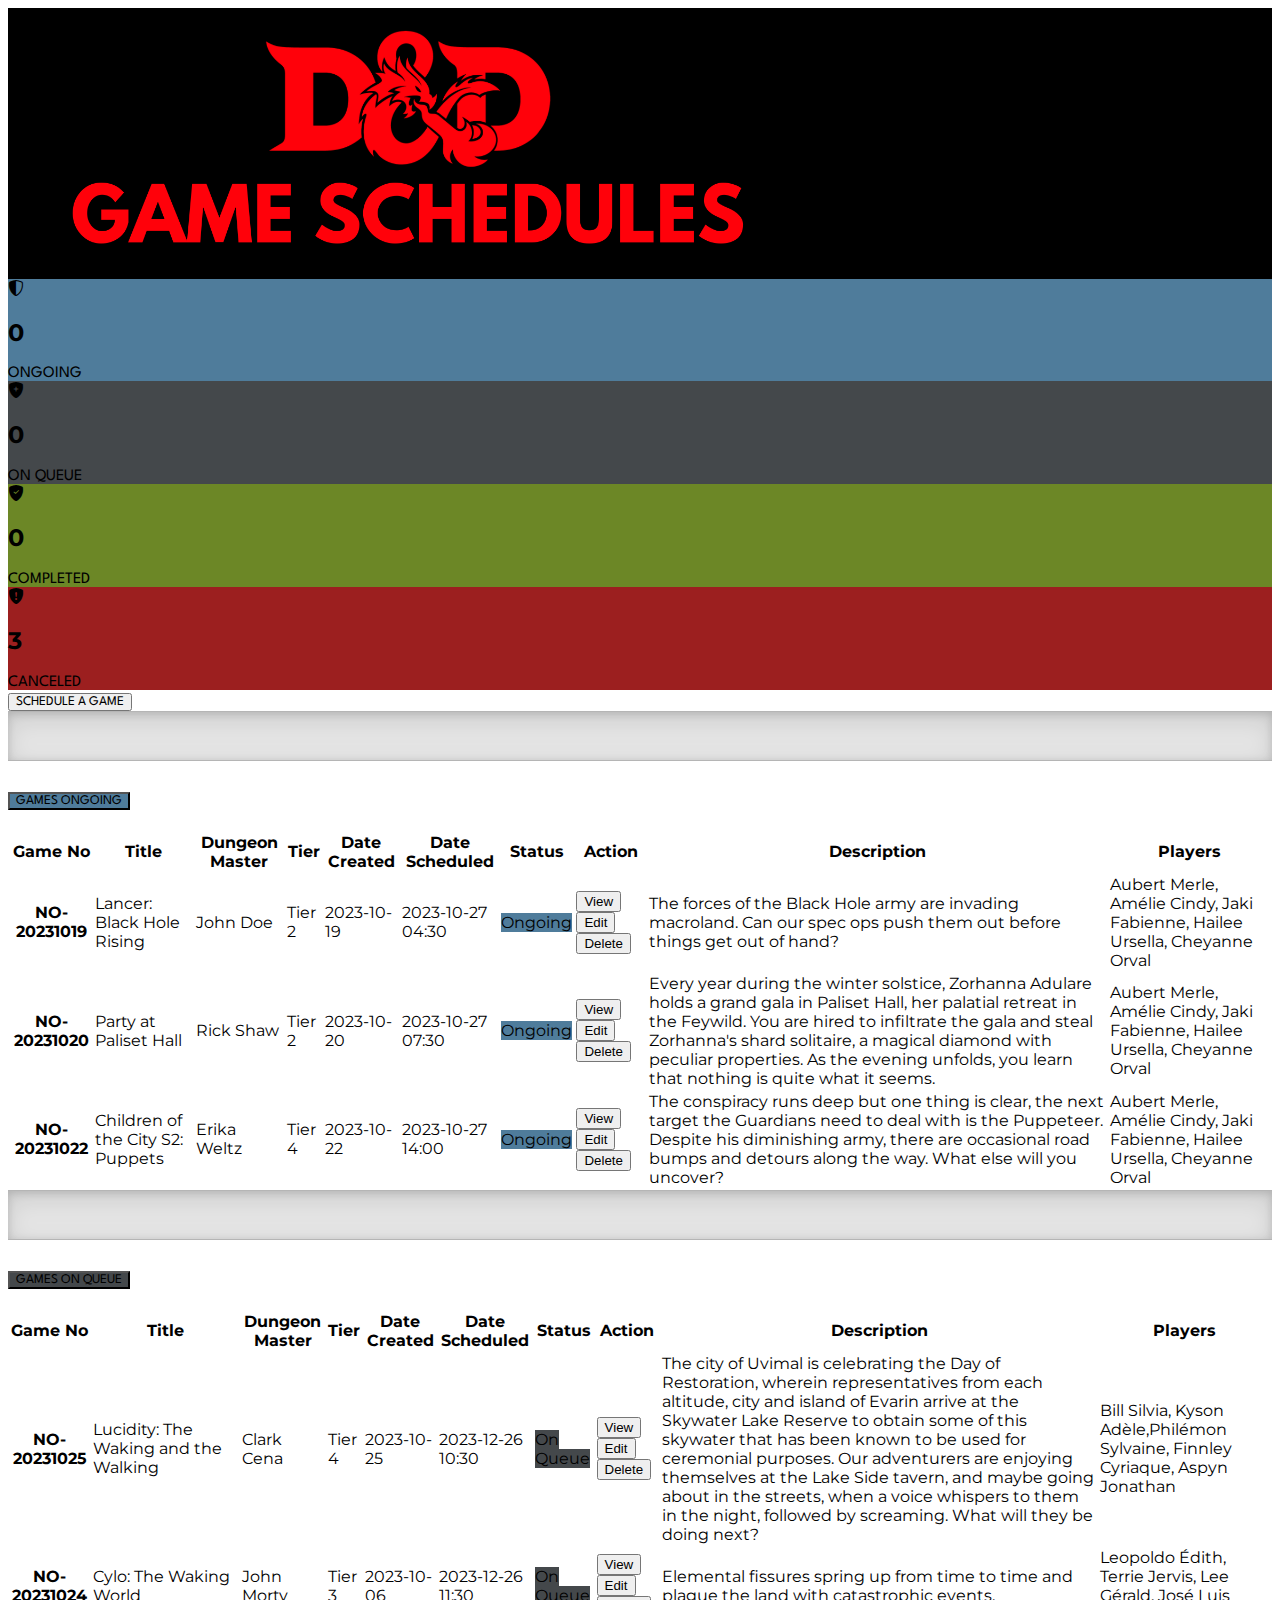
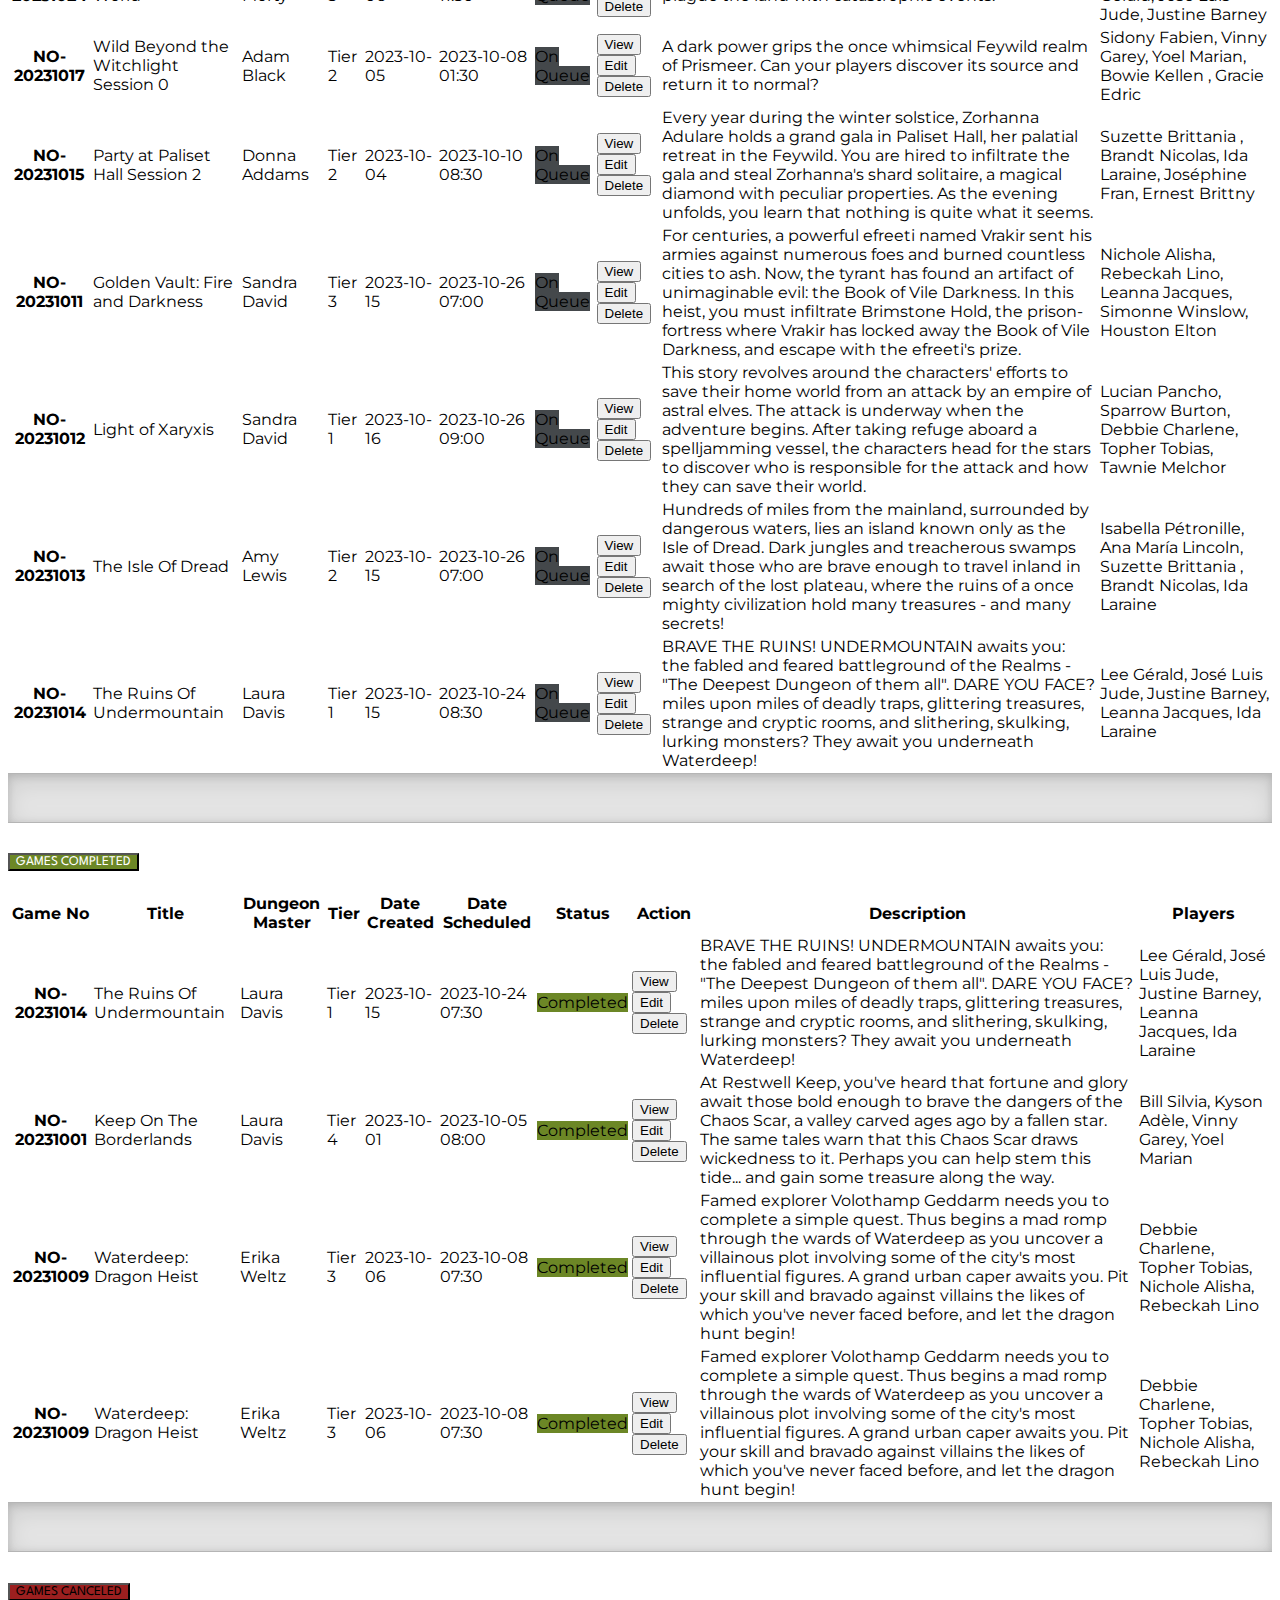
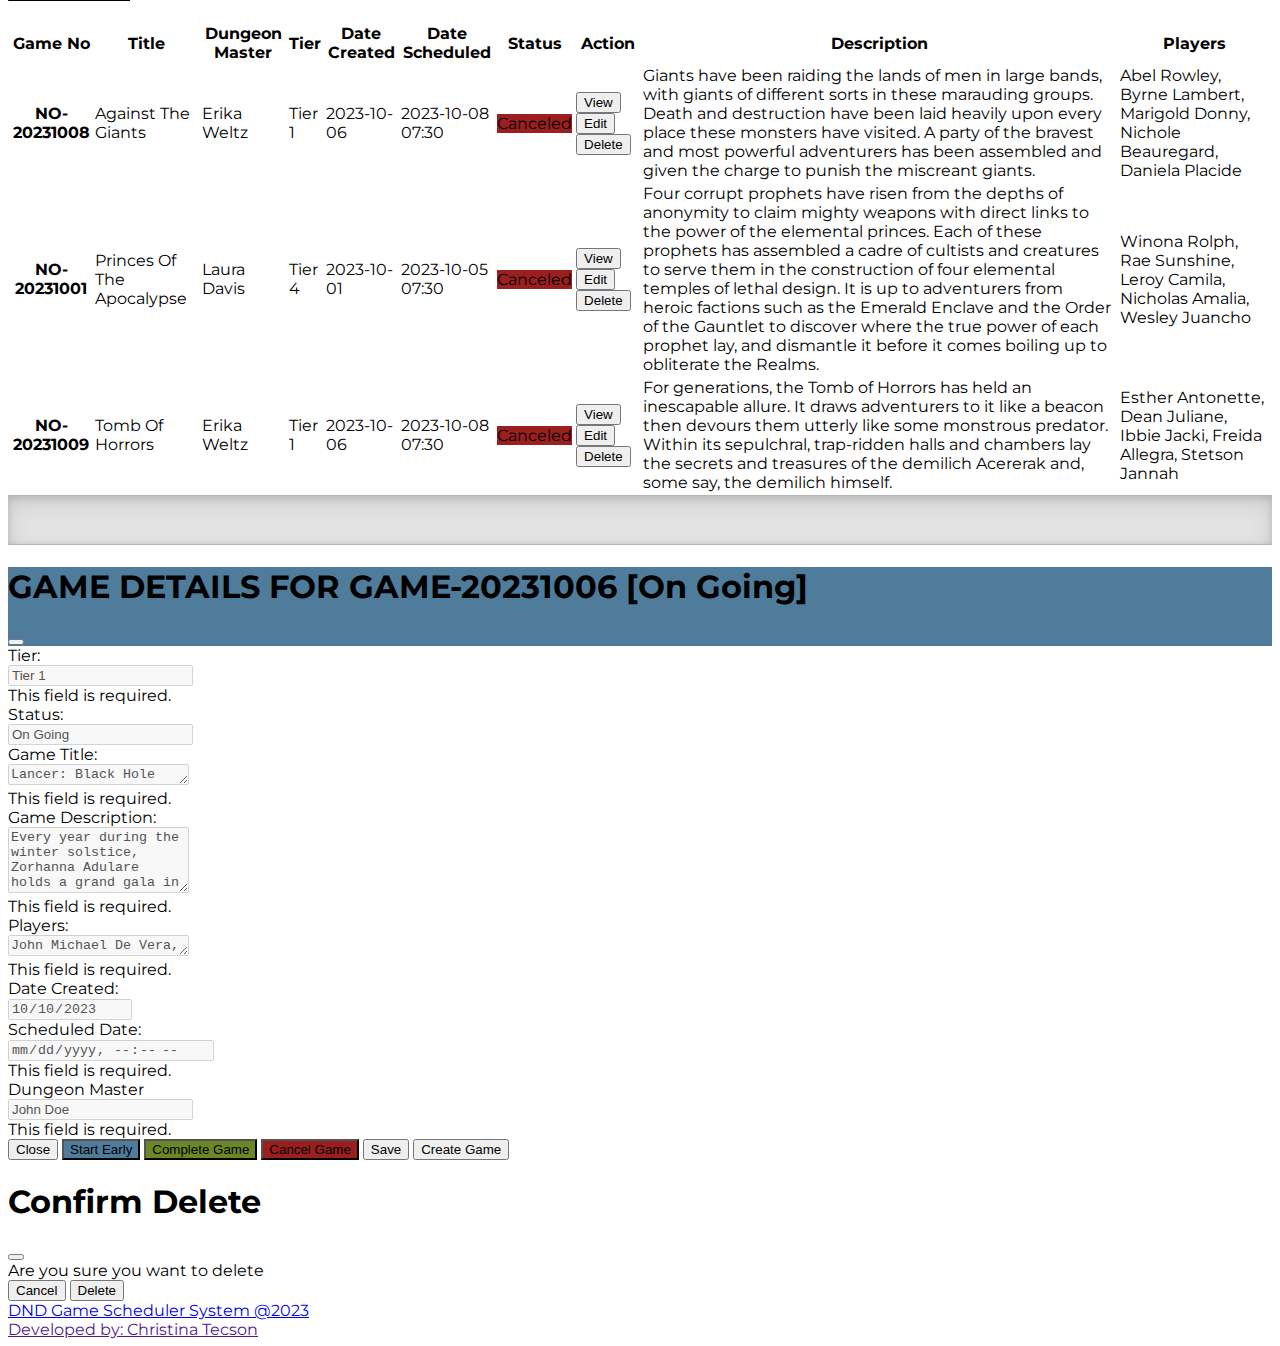
<file: index.html>
<!DOCTYPE html>
<html lang="en">
<head>
    <meta charset="UTF-8">
    <meta name="viewport" content="width=device-width, initial-scale=1.0">
    
    <link href="https://cdn.jsdelivr.net/npm/bootstrap@5.3.2/dist/css/bootstrap.min.css" rel="stylesheet" integrity="sha384-T3c6CoIi6uLrA9TneNEoa7RxnatzjcDSCmG1MXxSR1GAsXEV/Dwwykc2MPK8M2HN" crossorigin="anonymous">
    <!-- ICONS -->
    <link rel="stylesheet" href="https://cdn.jsdelivr.net/npm/bootstrap-icons@1.11.1/font/bootstrap-icons.css">
    <!-- CUSTOM STYLESHEET -->
    <link rel="stylesheet" href="css/style2.css">
    <script defer src="https://cdn.jsdelivr.net/npm/bootstrap@5.3.2/dist/js/bootstrap.bundle.min.js" integrity="sha384-C6RzsynM9kWDrMNeT87bh95OGNyZPhcTNXj1NW7RuBCsyN/o0jlpcV8Qyq46cDfL" crossorigin="anonymous"></script>
    <link rel="preconnect" href="https://fonts.googleapis.com">
    <link rel="preconnect" href="https://fonts.gstatic.com" crossorigin>
    <link href="https://fonts.googleapis.com/css2?family=League+Spartan&family=Montserrat&display=swap" rel="stylesheet">
    <title>Tecson Game Scheduler</title>
    
    
</head>
<body>
    <!------------------- TITLE/HEADER 1 ------------------->
    <div class="display-3 fw-bold text-center mb-3 title-bg">
        <img src="/css/Header.png" class="img-fluid page-header" width="800px" alt="Responsive image" >
    </div>

    <!------------------------------------------------------------>
    <!-------------------------- CARDS --------------------------->
    <!------------------------------------------------------------>

    <div class="container-fluid my-3 px-5 mt-5">
        <!-- ROW DIV -->
        <div class="row g-4 mb-5">

            <!-- CARD 1: ON-GOING  -->
            <div class="col-lg-3 col-md-6">
                <!-- Card div -->
                <div class="card text-light bg-blue">
                    <!-- Card Row -->
                    <div class="card-body ">
                        <div class="d-flex align-items-center justify-content-around py-1">
                            <i class="bi bi-shield-shaded fs-1 text-light"></i>
                            <h2 class="fw-bold fs-1 text-light ongoingGameNo" >0</h2>
                        </div>
                    </div>
                    <!-- Card footer -->
                    <div class="card-footer text-bg-dark fw-bold fs-3 text-center" style="font-family: 'League Spartan', sans-serif;" >
                        ONGOING
                    </div>
                </div>
            </div>

            <!-- CARD 2: ON QUEUE  -->
            <div class="col-lg-3 col-md-6">
                <!-- Card div -->
                <div class="card text-light bg-grey">
                    <!-- Card Row -->
                    <div class="card-body">
                        <div class="d-flex align-items-center justify-content-around py-1">
                            <i class="bi bi-shield-fill-plus fs-1 text-light"></i>
                            <h2 class="fw-bold fs-1 text-light onqueueGameNo">0</h2>
                        </div>
                    </div>
                    <!-- Card footer -->
                    <div class="card-footer text-bg-dark fw-bold fs-3 text-center" style="font-family: 'League Spartan', sans-serif;">
                        ON QUEUE
                    </div>
                </div>
            </div>

            <!-- CARD 3: COMPLETED  -->
            <div class="col-lg-3 col-md-6">
                <!-- Card div -->
                <div class="card text-light bg-green">
                    <!-- Card Row -->
                    <div class="card-body ">
                        <div class="d-flex align-items-center justify-content-around py-1">
                            <i class="bi bi-shield-fill-check fs-1 text-light"></i>
                            <h2 class="fw-bold fs-1 completedGameNo">0</h2>
                        </div>
                    </div>
                    <!-- Card footer -->
                    <div class="card-footer text-bg-dark fw-bold fs-3 text-center" style="font-family: 'League Spartan', sans-serif;">
                        COMPLETED
                    </div>
                </div>
            </div>

            <!-- CARD 4: CANCELED  -->
            <div class="col-lg-3 col-md-6">
                <!-- Card div -->
                <div class="card text-light bg-red">
                    
                    <!-- Card Row -->
                    <div class="card-body ">
                        <div class="d-flex align-items-center justify-content-around py-1">
                            <i class="bi bi-shield-fill-exclamation fs-1 text-light"></i>
                            <h2 class="fw-bold fs-1 text-light cancelledGameNo">3</h2>
                        </div>
                    </div>

                    <!-- Card footer -->
                    <div class="card-footer text-bg-dark fw-bold fs-3 text-center" style="font-family: 'League Spartan', sans-serif;">
                        CANCELED
                    </div>
                </div>
            </div>
        </div>
    </div>

    <!------------------------------------------------------------->
    <!-------------------- ADD SCHEDULE BUTTON--------------------->
    <!------------------------------------------------------------->

    <div class="container-fluid px-5 py-2">
        <div class="row">
            <button type="button" class="btn bg-black text-light fs-2 mb-3 fw-bold" id="add-schedule" style="font-family: 'League Spartan', sans-serif;" data-bs-toggle="modal" data-bs-target="#viewGameModal" >SCHEDULE A GAME</button>
        </div>

    </div>
    <div class=" divider"></div>

    <!--------------------------------------------------------------->
    <!-------------------- ACCORDIONS AND TABLES--------------------->
    <!--------------------------------------------------------------->

    <!-- ONGOING TABLE -->
    <section class="accordion container-fluid" id="ongoing-section">
        <div class="accordion-item">
            <!-- HEADER -->
            <h2 class="accordion-header">
                <button class="accordion-button" style = "background-color: rgba(79, 124, 155,1);" type="button" data-bs-toggle="collapse" data-bs-target="#Ongoing-tbl" aria-expanded="true" aria-controls="Ongoing-tbl">
                    <div class="text-light fw-bold fs-5 " style="font-family: 'League Spartan', sans-serif;">GAMES ONGOING</div>
                </button>
            </h2>
            <!-- BODY -->
            <div id="Ongoing-tbl" class = "accordion-collapse collapse" data-bs-parent="ongoing-section">
                <div class="accordion-body">
                    <!-- Table -->
                    <table class="table-striped table-responsive-md table-sm table-hover" width="100%">
                        <!-- TABLE HEAD -->
                        <thead class="bg-dark text-light">
                            <tr>
                                <th scope="col">Game No</th>
                                <th scope="col">Title</th>
                                <th scope="col">Dungeon Master</th>
                                <th scope="col">Tier</th>
                                <th scope="col">Date Created</th>
                                <th scope="col">Date Scheduled</th>
                                
                                <th scope="col" class="text-center">Status</th>
                                <th scope="col" class="text-center">Action</th>
                                <th scope="col" class="d-none">Description</th>
                                <th scope="col" class="d-none">Players</th>
                                
                            </tr>
                        </thead>
                        <!-- TABLE BODY -->
                        <tbody>
                            <!-- ROW 1 -->
                            <tr>
                                <th class="align-middle" scope="row">NO-20231019</th>
                                <td class="align-middle">Lancer: Black Hole Rising</td>
                                <td class="align-middle">John Doe</td>
                                <td class="align-middle">Tier 2</td>
                                <td class="align-middle">2023-10-19</td>
                                <td class="align-middle">2023-10-27 04:30</td>
                                
                                <td class="align-middle text-center"><span class="badge rounded-pill bg-blue">Ongoing</span></td>
                                <td class="align-middle text-center">
                                    <button class="btn btn-info view-game" data-bs-toggle="modal" data-bs-target="#viewGameModal">View</button>
                                    <button class="btn btn-warning edit-game" data-bs-toggle="modal" data-bs-target="#viewGameModal">Edit</button>
                                    <button class="btn btn-danger delete-game" >Delete</button>
                                </td>
                                <td class="align-middle d-none">The forces of the Black Hole army are invading macroland. Can our spec ops push them out before things get out of hand?</td>
                                <td class="align-middle d-none">Aubert Merle, Amélie Cindy, Jaki Fabienne, Hailee Ursella, Cheyanne Orval</td>
                            </tr>
                            <!-- ROW 2 -->
                            <tr>
                                <th class="align-middle" scope="row">NO-20231020</th>
                                <td class="align-middle">Party at Paliset Hall</td>
                                <td class="align-middle">Rick Shaw</td>
                                <td class="align-middle">Tier 2</td>
                                <td class="align-middle">2023-10-20</td>
                                <td class="align-middle">2023-10-27 07:30</td>
                                
                                <td class="align-middle text-center"><span class="badge rounded-pill bg-blue">Ongoing</span></td>
                                <td class="align-middle text-center">
                                    <button class="btn btn-info view-game" data-bs-toggle="modal" data-bs-target="#viewGameModal">View</button>
                                    <button class="btn btn-warning edit-game" data-bs-toggle="modal" data-bs-target="#viewGameModal">Edit</button>
                                    <button class="btn btn-danger delete-game" >Delete</button>
                                </td>
                                <td class="align-middle d-none">Every year during the winter solstice, Zorhanna Adulare holds a grand gala in Paliset Hall, her palatial retreat in the Feywild. You are hired to infiltrate the gala and steal Zorhanna's shard solitaire, a magical diamond with peculiar properties. As the evening unfolds, you learn that nothing is quite what it seems.</td>
                                <td class="align-middle d-none">Aubert Merle, Amélie Cindy, Jaki Fabienne, Hailee Ursella, Cheyanne Orval</td>
                            </tr>
                            <!-- ROW 3 -->
                            <tr>
                                <th class="align-middle" scope="row">NO-20231022</th>
                                <td class="align-middle">Children of the City S2: Puppets</td>
                                <td class="align-middle">Erika Weltz</td>
                                <td class="align-middle">Tier 4</td>
                                <td class="align-middle">2023-10-22</td>
                                <td class="align-middle">2023-10-27 14:00</td>
                               
                                <td class="align-middle text-center"><span class="badge rounded-pill bg-blue">Ongoing</span></td>
                                <td class="align-middle text-center">
                                    <button class="btn btn-info view-game" data-bs-toggle="modal" data-bs-target="#viewGameModal">View</button>
                                    <button class="btn btn-warning edit-game" data-bs-toggle="modal" data-bs-target="#viewGameModal">Edit</button>
                                    <button class="btn btn-danger delete-game" >Delete</button>
                                </td>
                                <td class="align-middle d-none">The conspiracy runs deep but one thing is clear, the next target the Guardians need to deal with is the Puppeteer. Despite his diminishing army, there are occasional road bumps and detours along the way. What else will you uncover?</td>
                                <td class="align-middle d-none">Aubert Merle, Amélie Cindy, Jaki Fabienne, Hailee Ursella, Cheyanne Orval</td>
                            </tr>
                        </tbody>
                    </table>
                </div>
            </div>
        </div>
    </section>

    <div class=" divider"></div>

    <!-- ON QUEUE -->
    <section class="accordion container-fluid" id="queue-section">
        <div class="accordion-item">
            <!-- HEADER -->
            <h2 class="accordion-header">
                <button class="accordion-button" style = "background-color: rgb(68, 72, 75);" type="button" data-bs-toggle="collapse" data-bs-target="#OnQueue-tbl" aria-expanded="true" aria-controls="OnQueue-tbl">
                    <div class="text-light fw-bold fs-5" style="font-family: 'League Spartan', sans-serif;">GAMES ON QUEUE</div>
                </button>
            </h2>
            <!-- BODY -->
            <div id="OnQueue-tbl" class = "accordion-collapse collapse" data-bs-parent="queue-section">
                <div class="accordion-body">
                    <!-- Table -->
                    <table class="table-striped table-responsive-md table-sm table-hover" id="table-onqueue" width="100%">
                        <!-- TABLE HEAD -->
                        <thead class="bg-dark text-light">
                            <tr>
                                <th scope="col">Game No</th>
                                <th scope="col">Title</th>
                                <th scope="col">Dungeon Master</th>
                                <th scope="col">Tier</th>
                                <th scope="col">Date Created</th>
                                <th scope="col">Date Scheduled</th>
                                <th scope="col"  class="text-center">Status</th>
                                <th scope="col" class="text-center">Action</th>
                                <th scope="col" class="d-none">Description</th>
                                <th scope="col" class="d-none">Players</th>
                            </tr>
                        </thead>
                        <!-- TABLE BODY -->
                        <tbody>
                            <!-- ROW 1 -->
                            <tr>
                                <th class="align-middle" scope="row">NO-20231025</th>
                                <td class="align-middle">Lucidity: The Waking and the Walking</td>
                                <td class="align-middle">Clark Cena</td>
                                <td class="align-middle">Tier 4</td>
                                <td class="align-middle">2023-10-25</td>
                                <td class="align-middle">2023-12-26 10:30</td>
                                <td class="align-middle text-center"><span class="badge rounded-pill bg-grey">On Queue</span></td>
                                <td class="align-middle text-center">
                                    <button class="btn btn-info view-game" data-bs-toggle="modal" data-bs-target="#viewGameModal">View</button>
                                    <button class="btn btn-warning edit-game" data-bs-toggle="modal" data-bs-target="#viewGameModal">Edit</button>
                                    <button class="btn btn-danger delete-game" >Delete</button>
                                </td>
                                <td class="align-middle d-none">The city of Uvimal is celebrating the Day of Restoration, wherein representatives from each altitude, city and island of Evarin arrive at the Skywater Lake Reserve to obtain some of this skywater that has been known to be used for ceremonial purposes. Our adventurers are enjoying themselves at the Lake Side tavern, and maybe going about in the streets, when a voice whispers to them in the night, followed by screaming.
                                What will they be doing next?</td>
                                <td class="align-middle d-none">Bill Silvia, Kyson Adèle,Philémon Sylvaine, Finnley Cyriaque, Aspyn Jonathan</td>
                            </tr>

                            <!-- ROW 2 -->
                            <tr>
                                <th class="align-middle" scope="row">NO-20231024</th>
                                <td class="align-middle">Cylo: The Waking World</td>
                                <td class="align-middle">John Morty</td>
                                <td class="align-middle">Tier 3</td>
                                <td class="align-middle">2023-10-06</td>
                                <td class="align-middle">2023-12-26 11:30</td>
                                <td class="align-middle text-center"><span class="badge rounded-pill bg-grey">On Queue</span></td>
                                <td class="align-middle text-center">
                                    <button class="btn btn-info view-game" data-bs-toggle="modal" data-bs-target="#viewGameModal">View</button>
                                    <button class="btn btn-warning edit-game" data-bs-toggle="modal" data-bs-target="#viewGameModal">Edit</button>
                                    <button class="btn btn-danger delete-game">Delete</button>
                                </td>
                                <td class="align-middle d-none">Elemental fissures spring up from time to time and plague the land with catastrophic events.</td>
                                <td class="align-middle d-none">Leopoldo Édith, Terrie Jervis, Lee Gérald, José Luis Jude, Justine Barney</td>
                            </tr>

                            <!-- ROW 3 -->
                            <tr>
                                <th class="align-middle" scope="row">NO-20231017</th>
                                <td class="align-middle">Wild Beyond the Witchlight Session 0</td>
                                <td class="align-middle">Adam Black</td>
                                <td class="align-middle">Tier 2</td>
                                <td class="align-middle">2023-10-05</td>
                                <td class="align-middle">2023-10-08 01:30</td>
                                <td class="align-middle text-center"><span class="badge rounded-pill bg-grey">On Queue</span></td>
                                <td class="align-middle text-center">
                                    <button class="btn btn-info view-game" data-bs-toggle="modal" data-bs-target="#viewGameModal">View</button>
                                    <button class="btn btn-warning edit-game" data-bs-toggle="modal" data-bs-target="#viewGameModal">Edit</button>
                                    <button class="btn btn-danger delete-game" >Delete</button>
                                </td>
                                <td class="align-middle d-none">A dark power grips the once whimsical Feywild realm of Prismeer. Can your players discover its source and return it to normal?</td>
                                <td class="align-middle d-none">Sidony Fabien, Vinny Garey, Yoel Marian, Bowie Kellen , Gracie Edric</td>
                            </tr>

                            <!-- ROW 4 -->
                            <tr>
                                <th class="align-middle" scope="row">NO-20231015</th>
                                <td class="align-middle">Party at Paliset Hall Session 2</td>
                                <td class="align-middle">Donna Addams</td>
                                <td class="align-middle">Tier 2</td>
                                <td class="align-middle">2023-10-04</td>
                                <td class="align-middle">2023-10-10 08:30</td>
                                <td class="align-middle text-center"><span class="badge rounded-pill bg-grey">On Queue</span></td>
                                <td class="align-middle text-center">
                                    <button class="btn btn-info view-game" data-bs-toggle="modal" data-bs-target="#viewGameModal">View</button>
                                    <button class="btn btn-warning edit-game" data-bs-toggle="modal" data-bs-target="#viewGameModal" >Edit</button>
                                    <button class="btn btn-danger delete-game" >Delete</button>
                                </td>
                                <td class="align-middle d-none">Every year during the winter solstice, Zorhanna Adulare holds a grand gala in Paliset Hall, her palatial retreat in the Feywild. You are hired to infiltrate the gala and steal Zorhanna's shard solitaire, a magical diamond with peculiar properties. As the evening unfolds, you learn that nothing is quite what it seems.</td>
                                <td class="align-middle d-none">Suzette Brittania , Brandt Nicolas, Ida Laraine, Joséphine Fran, Ernest Brittny</td>
                            </tr>

                            <!-- ROW 5 -->
                            <tr>
                                <th class="align-middle" scope="row">NO-20231011</th>
                                <td class="align-middle">Golden Vault: Fire and Darkness</td>
                                <td class="align-middle">Sandra David</td>
                                <td class="align-middle">Tier 3</td>
                                <td class="align-middle">2023-10-15</td>
                                <td class="align-middle">2023-10-26 07:00</td>
                                <td class="align-middle text-center"><span class="badge rounded-pill bg-grey">On Queue</span></td>
                                <td class="align-middle text-center">
                                    <button class="btn btn-info view-game" data-bs-toggle="modal" data-bs-target="#viewGameModal">View</button>
                                    <button class="btn btn-warning edit-game" data-bs-toggle="modal" data-bs-target="#viewGameModal">Edit</button>
                                    <button class="btn btn-danger delete-game" >Delete</button>
                                </td>
                                <td class="align-middle d-none">For centuries, a powerful efreeti named Vrakir sent his armies against numerous foes and burned countless cities to ash. Now, the tyrant has found an artifact of unimaginable evil: the Book of Vile Darkness. In this heist, you must infiltrate Brimstone Hold, the prison-fortress where Vrakir has locked away the Book of Vile Darkness, and escape with the efreeti's prize.</td>
                                <td class="align-middle d-none">Nichole Alisha, Rebeckah Lino, Leanna Jacques, Simonne Winslow, Houston Elton</td>
                            </tr>

                            <!-- ROW 6 -->
                            <tr>
                                <th class="align-middle" scope="row">NO-20231012</th>
                                <td class="align-middle">Light of Xaryxis</td>
                                <td class="align-middle">Sandra David</td>
                                <td class="align-middle">Tier 1</td>
                                <td class="align-middle">2023-10-16</td>
                                <td class="align-middle">2023-10-26 09:00</td>
                                <td class="align-middle text-center"><span class="badge rounded-pill bg-grey">On Queue</span></td>
                                <td class="align-middle text-center">
                                    <button class="btn btn-info view-game" data-bs-toggle="modal" data-bs-target="#viewGameModal">View</button>
                                    <button class="btn btn-warning edit-game" data-bs-toggle="modal" data-bs-target="#viewGameModal">Edit</button>
                                    <button class="btn btn-danger delete-game" >Delete</button>
                                </td>
                                <td class="align-middle d-none">This story revolves around the characters' efforts to save their home world from an attack by an empire of astral elves. The attack is underway when the adventure begins. After taking refuge aboard a spelljamming vessel, the characters head for the stars to discover who is responsible for the attack and how they can save their world.</td>
                                <td class="align-middle d-none">Lucian Pancho, Sparrow Burton, Debbie Charlene, Topher Tobias, Tawnie Melchor</td>
                            </tr>

                            <!-- ROW 7 -->
                            <tr>
                                <th class="align-middle" scope="row">NO-20231013</th>
                                <td class="align-middle">The Isle Of Dread</td>
                                <td class="align-middle">Amy Lewis</td>
                                <td class="align-middle">Tier 2</td>
                                <td class="align-middle">2023-10-15</td>
                                <td class="align-middle">2023-10-26 07:00</td>
                                <td class="align-middle text-center"><span class="badge rounded-pill bg-grey">On Queue</span></td>
                                <td class="align-middle text-center">
                                    <button class="btn btn-info view-game" data-bs-toggle="modal" data-bs-target="#viewGameModal">View</button>
                                    <button class="btn btn-warning edit-game" data-bs-toggle="modal" data-bs-target="#viewGameModal">Edit</button>
                                    <button class="btn btn-danger delete-game" >Delete</button>
                                </td>
                                <td class="align-middle d-none">Hundreds of miles from the mainland, surrounded by dangerous waters, lies an island known only as the Isle of Dread. Dark jungles and treacherous swamps await those who are brave enough to travel inland in search of the lost plateau, where the ruins of a once mighty civilization hold many treasures - and many secrets!</td>
                                <td class="align-middle d-none">Isabella Pétronille, Ana María Lincoln,  Suzette Brittania , Brandt Nicolas, Ida Laraine</td>
                            </tr>

                            <!-- ROW 8 -->
                            <tr>
                                <th class="align-middle" scope="row">NO-20231014</th>
                                <td class="align-middle">The Ruins Of Undermountain</td>
                                <td class="align-middle">Laura Davis</td>
                                <td class="align-middle">Tier 1</td>
                                <td class="align-middle">2023-10-15</td>
                                <td class="align-middle">2023-10-24 08:30</td>
                                <td class="align-middle text-center"><span class="badge rounded-pill bg-grey">On Queue</span></td>
                                <td class="align-middle text-center">
                                    <button class="btn btn-info view-game" data-bs-toggle="modal" data-bs-target="#viewGameModal">View</button>
                                    <button class="btn btn-warning edit-game" data-bs-toggle="modal" data-bs-target="#viewGameModal">Edit</button>
                                    <button class="btn btn-danger delete-game" >Delete</button>
                                </td>
                                <td class="align-middle d-none">BRAVE THE RUINS! UNDERMOUNTAIN awaits you: the fabled and feared battleground of the Realms - "The Deepest Dungeon of them all". DARE YOU FACE? miles upon miles of deadly traps, glittering treasures, strange and cryptic rooms, and slithering, skulking, lurking monsters? They await you underneath Waterdeep!</td>
                                <td class="align-middle d-none">Lee Gérald, José Luis Jude, Justine Barney, Leanna Jacques, Ida Laraine </td>
                            </tr>
                        </tbody>
                    </table>
                </div>
            </div>
        </div>
    </section>

    <div class=" divider"></div>

    <!-- COMPLETED TABLE -->
    <section class="accordion container-fluid" id="completed-section">
        <div class="accordion-item">
            <!-- HEADER -->
            <h2 class="accordion-header">
                <button class="accordion-button" style = "color: white; background-color: rgba(108, 135, 38,1);"type="button" data-bs-toggle="collapse" data-bs-target="#completed-tbl" aria-expanded="true" aria-controls="completed-tbl">
                    <div class="text-light fw-bold fs-5" style="font-family: 'League Spartan', sans-serif;">GAMES COMPLETED</div>
                </button>
            </h2>
            <!-- BODY -->
            <div id="completed-tbl" class = "accordion-collapse collapse" data-bs-parent="completed-section">
                <div class="accordion-body">
                    <!-- Table -->
                    <table class="table-striped table-responsive-md table-sm table-hover" width="100%">
                        <!-- TABLE HEAD -->
                        <thead class="bg-dark text-light">
                            <tr>
                                <th scope="col">Game No</th>
                                <th scope="col">Title</th>
                                <th scope="col">Dungeon Master</th>
                                <th scope="col">Tier</th>
                                <th scope="col">Date Created</th>
                                <th scope="col">Date Scheduled</th>
                                <th scope="col" class="text-center" >Status</th>
                                <th scope="col" class="text-center">Action</th>
                                <th scope="col" class="d-none">Description</th>
                                <th scope="col" class="d-none">Players</th>
                            </tr>
                        </thead>
                        <!-- TABLE BODY -->
                        <tbody>
                            <!-- ROW 1 -->
                            <tr>
                                <th class="align-middle" scope="row">NO-20231014</th>
                                <td class="align-middle">The Ruins Of Undermountain</td>
                                <td class="align-middle">Laura Davis</td>
                                <td class="align-middle">Tier 1</td>
                                <td class="align-middle">2023-10-15</td>
                                <td class="align-middle">2023-10-24 07:30</td>
                                <td class="align-middle text-center"><span class="badge rounded-pill bg-green text-light">Completed</span></td>
                                <td class="align-middle text-center">
                                    <button class="btn btn-info view-game" data-bs-toggle="modal" data-bs-target="#viewGameModal">View</button>
                                    <button class="btn btn-warning edit-game" >Edit</button>
                                    <button class="btn btn-danger delete-game" >Delete</button>
                                </td>
                                <td class="align-middle d-none">BRAVE THE RUINS! UNDERMOUNTAIN awaits you: the fabled and feared battleground of the Realms - "The Deepest Dungeon of them all". DARE YOU FACE? miles upon miles of deadly traps, glittering treasures, strange and cryptic rooms, and slithering, skulking, lurking monsters? They await you underneath Waterdeep!</td>
                                <td class="align-middle d-none">Lee Gérald, José Luis Jude, Justine Barney, Leanna Jacques, Ida Laraine </td>
                            </tr>

                            <!-- ROW 2 -->
                            <tr>
                                <th class="align-middle" scope="row">NO-20231001</th>
                                <td class="align-middle">Keep On The Borderlands</td>
                                <td class="align-middle">Laura Davis</td>
                                <td class="align-middle">Tier 4</td>
                                <td class="align-middle">2023-10-01</td>
                                <td class="align-middle">2023-10-05 08:00</td>
                                <td class="align-middle text-center" ><span class="badge rounded-pill bg-green text-light">Completed</span></td>
                                <td class="align-middle text-center">
                                    <button class="btn btn-info view-game" data-bs-toggle="modal" data-bs-target="#viewGameModal">View</button>
                                    <button class="btn btn-warning edit-game" >Edit</button>
                                    <button class="btn btn-danger delete-game" >Delete</button>
                                </td>
                                <td class="align-middle d-none">At Restwell Keep, you've heard that fortune and glory await those bold enough to brave the dangers of the Chaos Scar, a valley carved ages ago by a fallen star. The same tales warn that this Chaos Scar draws wickedness to it. Perhaps you can help stem this tide... and gain some treasure along the way.
                                </td>
                                <td class="align-middle d-none">Bill Silvia, Kyson Adèle, Vinny Garey, Yoel Marian </td>
                            </tr>

                            <!-- ROW 3 -->
                            <tr>
                                <th class="align-middle" scope="row">NO-20231009</th>
                                <td class="align-middle">Waterdeep: Dragon Heist</td>
                                <td class="align-middle">Erika Weltz</td>
                                <td class="align-middle">Tier 3</td>
                                <td class="align-middle">2023-10-06</td>
                                <td class="align-middle">2023-10-08 07:30</td>
                                <td class="align-middle text-center"><span class="badge rounded-pill bg-green text-light">Completed</span></td>
                                <td class="align-middle text-center">
                                    <button class="btn btn-info view-game" data-bs-toggle="modal" data-bs-target="#viewGameModal">View</button>
                                    <button class="btn btn-warning edit-game" >Edit</button>
                                    <button class="btn btn-danger delete-game" >Delete</button>
                                </td>
                                <td class="align-middle d-none">Famed explorer Volothamp Geddarm needs you to complete a simple quest. Thus begins a mad romp through the wards of Waterdeep as you uncover a villainous plot involving some of the city's most influential figures. A grand urban caper awaits you. Pit your skill and bravado against villains the likes of which you've never faced before, and let the dragon hunt begin!</td>
                                <td class="align-middle d-none">Debbie Charlene, Topher Tobias, Nichole Alisha, Rebeckah Lino</td>
                            </tr>

                            <!-- ROW 4 -->
                            <tr>
                                <th class="align-middle" scope="row">NO-20231009</th>
                                <td class="align-middle">Waterdeep: Dragon Heist</td>
                                <td class="align-middle">Erika Weltz</td>
                                <td class="align-middle">Tier 3</td>
                                <td class="align-middle">2023-10-06</td>
                                <td class="align-middle">2023-10-08 07:30</td>
                                <td class="align-middle text-center"><span class="badge rounded-pill bg-green text-light">Completed</span></td>
                                <td class="align-middle text-center">
                                    <button class="btn btn-info view-game" data-bs-toggle="modal" data-bs-target="#viewGameModal">View</button>
                                    <button class="btn btn-warning edit-game" >Edit</button>
                                    <button class="btn btn-danger delete-game" >Delete</button>
                                </td>
                                <td class="align-middle d-none">Famed explorer Volothamp Geddarm needs you to complete a simple quest. Thus begins a mad romp through the wards of Waterdeep as you uncover a villainous plot involving some of the city's most influential figures. A grand urban caper awaits you. Pit your skill and bravado against villains the likes of which you've never faced before, and let the dragon hunt begin!</td>
                                <td class="align-middle d-none">Debbie Charlene, Topher Tobias, Nichole Alisha, Rebeckah Lino</td>
                            </tr>
                        </tbody>
                    </table>
                </div>
            </div>
        </div>
    </section>

    <div class=" divider"></div>

    <!-- CANCELED TABLE -->
    <section class="accordion container-fluid" id="canceled-section">
        <div class="accordion-item">
            <!-- HEADER -->
            <h2 class="accordion-header">
                <button class="accordion-button" style = "background-color: rgba(156, 31, 31,1);" type="button" data-bs-toggle="collapse" data-bs-target="#canceled-tbl" aria-expanded="true" aria-controls="canceled-tbl">
                    <div class="text-light fw-bold fs-5" style="font-family: 'League Spartan', sans-serif;">GAMES CANCELED</div>
                </button>
            </h2>
            <!-- BODY -->
            <div id="canceled-tbl" class = "accordion-collapse collapse" data-bs-parent="canceled-section">
                <div class="accordion-body">
                    <!-- Table -->
                    <table class="table-striped table-responsive-md table-sm table-hover" width="100%">
                        <!-- TABLE HEAD -->
                        <thead class="bg-dark text-light">
                            <tr>
                                <th scope="col">Game No</th>
                                <th scope="col">Title</th>
                                <th scope="col">Dungeon Master</th>
                                <th scope="col">Tier</th>
                                <th scope="col">Date Created</th>
                                <th scope="col">Date Scheduled</th>
                                <th scope="col" class="text-center">Status</th>
                                <th scope="col" class="text-center">Action</th>
                                <th scope="col" class="d-none">Description</th>
                                <th scope="col" class="d-none">Players</th>
                            </tr>
                        </thead>
                        <!-- TABLE BODY -->
                        <tbody>
                            <!-- ROW 1 -->
                            <tr>
                                <th class="align-middle" scope="row">NO-20231008</th>
                                <td class="align-middle">Against The Giants</td>
                                <td class="align-middle">Erika Weltz</td>
                                <td class="align-middle">Tier 1</td>
                                <td class="align-middle">2023-10-06</td>
                                <td class="align-middle">2023-10-08 07:30</td>
                                <td class="align-middle text-center"><span class="badge rounded-pill bg-red text-light">Canceled</span></td>
                                <td class="align-middle text-center">
                                    <button class="btn btn-info view-game" data-bs-toggle="modal" data-bs-target="#viewGameModal">View</button>
                                    <button class="btn btn-warning edit-game" >Edit</button>
                                    <button class="btn btn-danger delete-game" >Delete</button>
                                </td>
                                <td class="align-middle d-none">Giants have been raiding the lands of men in large bands, with giants of different sorts in these marauding groups. Death and destruction have been laid heavily upon every place these monsters have visited. A party of the bravest and most powerful adventurers has been assembled and given the charge to punish the miscreant giants.</td>
                                <td class="align-middle d-none">Abel Rowley, Byrne Lambert, Marigold Donny, Nichole Beauregard, Daniela Placide</td>
                            </tr>

                            <!-- ROW 2 -->
                            <tr>
                                <th class="align-middle" scope="row">NO-20231001</th>
                                <td class="align-middle">Princes Of The Apocalypse</td>
                                <td class="align-middle">Laura Davis</td>
                                <td class="align-middle">Tier 4</td>
                                <td class="align-middle">2023-10-01</td>
                                <td class="align-middle">2023-10-05 07:30</td>
                                <td class="align-middle text-center"><span class="badge rounded-pill bg-red text-light">Canceled</span></td>
                                <td class="align-middle text-center">
                                    <button class="btn btn-info view-game" data-bs-toggle="modal" data-bs-target="#viewGameModal">View</button>
                                    <button class="btn btn-warning edit-game" >Edit</button>
                                    <button class="btn btn-danger delete-game" >Delete</button>
                                </td>
                                <td class="align-middle d-none">Four corrupt prophets have risen from the depths of anonymity to claim mighty weapons with direct links to the power of the elemental princes. Each of these prophets has assembled a cadre of cultists and creatures to serve them in the construction of four elemental temples of lethal design. It is up to adventurers from heroic factions such as the Emerald Enclave and the Order of the Gauntlet to discover where the true power of each prophet lay, and dismantle it before it comes boiling up to obliterate the Realms.
                                </td>
                                <td class="align-middle d-none">Winona Rolph, Rae Sunshine, Leroy Camila, Nicholas Amalia, Wesley Juancho</td>
                            </tr>

                            <!-- ROW 3 -->
                            <tr>
                                <th class="align-middle" scope="row">NO-20231009</th>
                                <td class="align-middle">Tomb Of Horrors</td>
                                <td class="align-middle">Erika Weltz</td>
                                <td class="align-middle">Tier 1</td>
                                <td class="align-middle">2023-10-06</td>
                                <td class="align-middle">2023-10-08 07:30</td>
                                <td class="align-middle text-center"><span class="badge rounded-pill bg-red text-light">Canceled</span></td>
                                <td class="align-middle text-center">
                                    <button class="btn btn-info view-game" data-bs-toggle="modal" data-bs-target="#viewGameModal">View</button>
                                    <button class="btn btn-warning edit-game" >Edit</button>
                                    <button class="btn btn-danger delete-game" >Delete</button>
                                </td>
                                <td class="align-middle d-none">For generations, the Tomb of Horrors has held an inescapable allure. It draws adventurers to it like a beacon then devours them utterly like some monstrous predator. Within its sepulchral, trap-ridden halls and chambers lay the secrets and treasures of the demilich Acererak and, some say, the demilich himself.</td>
                                <td class="align-middle d-none">Esther Antonette, Dean Juliane, Ibbie Jacki, Freida Allegra, Stetson Jannah</td>
                            </tr>
                        </tbody>
                    </table>
                </div>
            </div>
        </div>
    </section>
    
    <div class=" divider"></div>
    <!------------------------------------------------------------>
    <!------------------------ MODALS----------------------------->
    <!------------------------------------------------------------>

    <!------------------------ VIEW MODAL ------------------------>
    <div class="modal fade " id="viewGameModal" tabindex="-1" aria-labelledby="view-game-label" aria-hidden="true">
        <div class="modal-dialog modal-xl">
        <div class="modal-content">

            <div class="modal-header bg-blue" id="modal-header">
            <h1 class="modal-title fs-5 text-light" id="view-game-label">GAME DETAILS FOR <span class="fw-bold text-uppercase" id="modal-game-title">GAME-20231006 [On Going]</span></h1>
            <button type="button" class="btn-close" data-bs-dismiss="modal" aria-label="Close"></button>
            </div>

            <!-- Modal Body -->
            <div class="modal-body">
            <div class="container">
                <form class="was-validated">
                <div class="row">

                    <!-- TIER -->
                    <label for="tier" class="col-form-label col-2 fw-bold text-start">Tier:</label>
                    <div class="col-4">
                        <input type="text" class="form-control form-control-sm" name="tier" id="tier" value="Tier 1" disabled required>
                        <div class="invalid-feedback">
                            This field is required.
                        </div>
                    </div>
                    
                    <!-- STATUS -->
                    <label for="field-status" class="col-form-label col-2 fw-bold text-start">Status:</label>
                    <div class="col-4">
                        <input type="text" class=" text-light form-control form-control-sm statusInModal"  name="field-status" id="field-status" value="On Going" disabled required>
                    </div>

                    <!-- TITLE -->
                    <label for="game-title" class="col-form-label col-2 fw-bold text-start">Game Title:</label>
                    <div class="col-10">
                        <textarea class="form-control form-control-sm" name="game-title" id="game-title" rows="1" disabled required>Lancer: Black Hole Rising</textarea>
                        <div class="invalid-feedback">
                            This field is required.
                        </div>
                    </div>

                    <!-- DESCRIPTION -->
                    <label for="game-description" class="col-form-label col-2 fw-bold text-start">Game Description:</label>
                    <div class="col-10">
                        <textarea class="form-control form-control-sm mb-2" name="game-description" id="game-description" rows="4" disabled required>Every year during the winter solstice, Zorhanna Adulare holds a grand gala in Paliset Hall, her palatial retreat in the Feywild. You are hired to infiltrate the gala and steal Zorhanna's shard solitaire, a magical diamond with peculiar properties. As the evening unfolds, you learn that nothing is quite what it seems.</textarea>
                        <div class="invalid-feedback">
                            This field is required.
                        </div>
                    </div>

                    <!-- PLAYERS -->
                    <label for="players" class="col-form-label col-2 fw-bold text-start">Players:</label>
                    <div class="col-10">
                        <textarea class="form-control form-control-sm mb-2" rows="1" name="players" id="players" disabled required>John Michael De Vera, Reece Harris, Ellis Hussain, Callen Boyd</textarea>
                        <div class="invalid-feedback">
                            This field is required.
                        </div>
                    </div>

                    <!-- DATE CREATED -->
                    <label for="date-created" class="col-form-label col-2 fw-bold text-start">Date Created:</label>
                    <div class="col-4">
                        <input type="date" class="form-control form-control-sm" name="date-created" id="date-created" value="2023-10-10" disabled >
                    </div>

                    <!-- SCHEDULED DATE -->
                    <label for="sched-date" class="col-form-label col-2 fw-bold text-start">Scheduled Date:</label>
                        <div class="col-4">
                        <input type="datetime-local" class="form-control form-control-sm" name="sched-date" id="sched-date" value="2023-10-15" disabled required>
                        <div class="invalid-feedback">
                            This field is required.
                        </div>
                    </div>

                    <!-- DUNGEON MASTER -->
                    <label for="dungeon-master" class="col-form-label col-2 fw-bold text-start">Dungeon Master</label>
                    <div class="col-4">
                        <input type="text" class="form-control form-control-sm" name="dungeon-master" id="dungeon-master" value="John Doe" disabled required>
                        <div class="invalid-feedback">
                            This field is required.
                        </div>
                    </div>
                    
                </div>
                </form>  
            </div>
            </div>
            <!-- Modal Footer -->
            <div class="modal-footer">
                <button type="button" class="btn btn-secondary" data-bs-dismiss="modal">Close</button>
                <button type="button" class="btn bg-blue text-light d-none" id="modal-btn-early"  data-bs-dismiss="modal">Start Early</button>
                <button type="button" class="btn bg-green text-light d-none" id="modal-btn-complete" data-bs-dismiss="modal">Complete Game</button>
                <button type="button" class="btn bg-red text-light d-none" id="modal-btn-cancel" data-bs-dismiss="modal">Cancel Game</button>
                <button type="button" class="btn btn-success d-none" id="modal-btn-save" data-bs-dismiss="modal">Save</button>
                <button type="button" class="btn btn-primary d-none" id="modal-btn-create">Create Game</button>
            </div>

        </div>
        </div>
    </div>

    <!------------------------ DELETE MODAL ------------------------>
    <div class="modal fade" id="deleteGameModal" tabindex="-1" aria-labelledby="delete-game-label" aria-hidden="true">
        <div class="modal-dialog modal-md ">
            <div class="modal-content">
            <div class="modal-header bg-danger" id="modal-header">
                <h1 class="modal-title fs-5" id="delete-game-label">Confirm Delete</h1>
                <button type="button" class="btn-close" data-bs-dismiss="modal" aria-label="Close"></button>
            </div>
            <!-- Modal Body -->
            <div class="modal-body">
                <div id="delete-prompt">Are you sure you want to delete </div>
            </div>
            <!-- Modal Footer -->
            <div class="modal-footer">
                <button type="button" class="btn btn-secondary" data-bs-dismiss="modal">Cancel</button>
                <button type="button" class="btn btn-outline-danger" id="modal-btn-delete">Delete</button>
            </div>
            </div>
        </div>
    </div>

    <!---- Toast ----->
    <div aria-live="polite" aria-atomic="true">
        <div class="toast-container position-fixed bottom-0 end-0 top-1" id="toast-container">
            
        </div>
    </div>

    <!------------------------------------------------------------>
    <!------------------------ FOOTER----------------------------->
    <!------------------------------------------------------------>

    <footer class="bg-light fixed-bottom">
        <div class="container-fluid py-2">
            <div class="row justify-content-between">
                <div class="col text-info fw-bold ps-4">
                    <a href="#">DND Game Scheduler System @2023</a>
                </div>
                <div class="col text-end pe-4">
                    <a href="" class="text-dark text-decoration-none">
                        Developed by:
                        <span class="text-primary">Christina Tecson</span>
                    </a>
                </div>
            </div>
        </div>
    </footer>
    
    <!-- <script src="bootstrap-5.3.2-dist/js/bootstrap.min.js"></script> -->
    <script src="/public/index.js"></script>
</body>
</html>
</file>
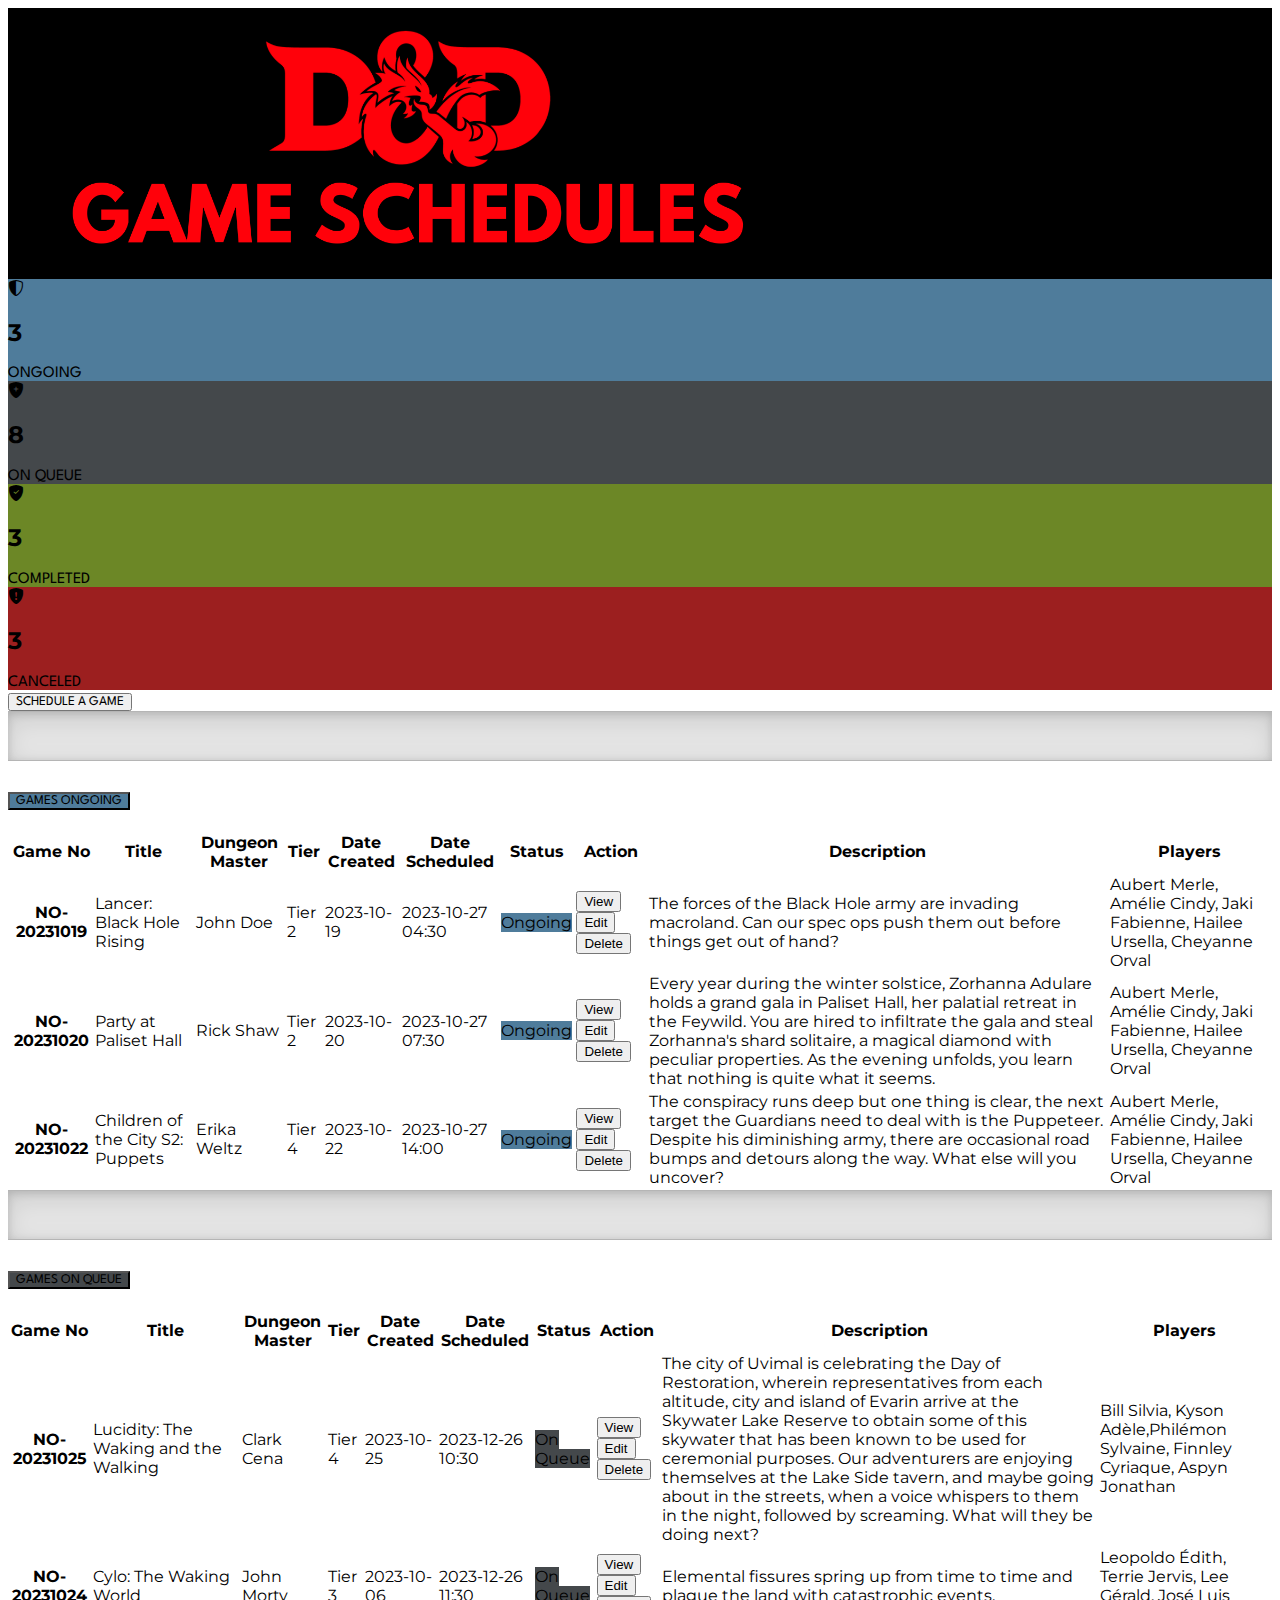
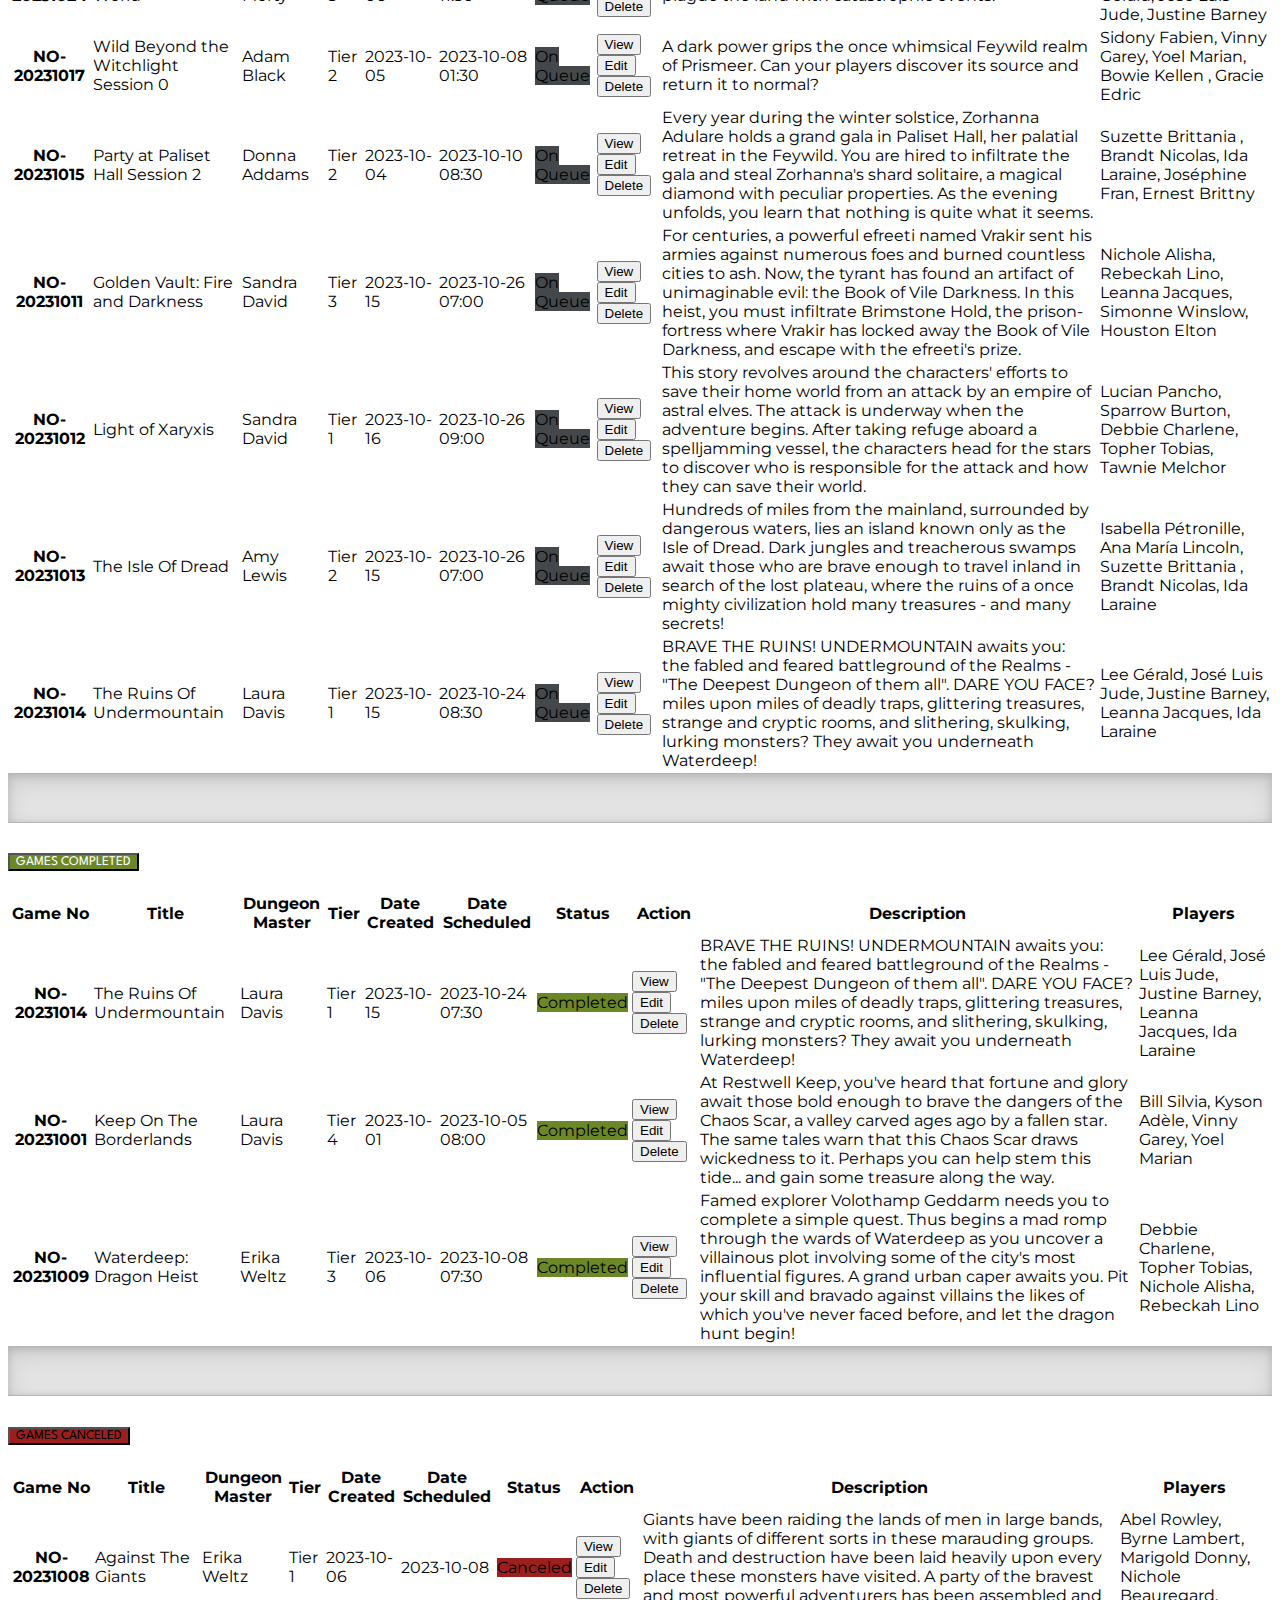
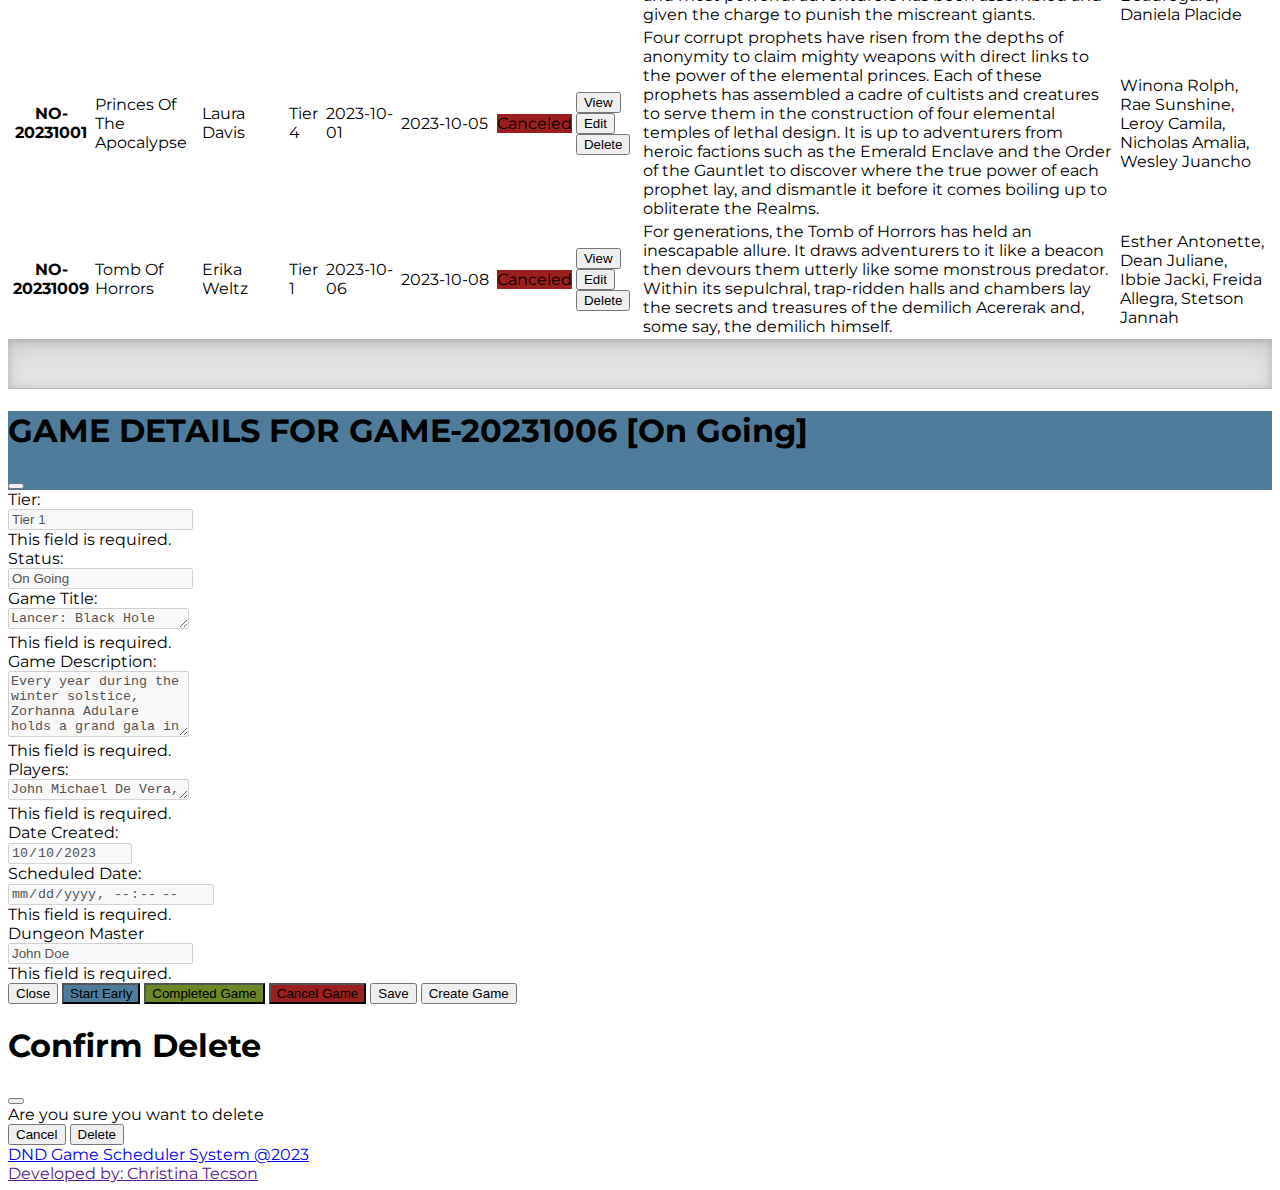
<file: tickets-transaction.html>
<!DOCTYPE html>
<html lang="en">
<head>
    <meta charset="UTF-8">
    <meta name="viewport" content="width=device-width, initial-scale=1.0">
    
    <link href="https://cdn.jsdelivr.net/npm/bootstrap@5.3.2/dist/css/bootstrap.min.css" rel="stylesheet" integrity="sha384-T3c6CoIi6uLrA9TneNEoa7RxnatzjcDSCmG1MXxSR1GAsXEV/Dwwykc2MPK8M2HN" crossorigin="anonymous">
    <!-- ICONS -->
    <link rel="stylesheet" href="https://cdn.jsdelivr.net/npm/bootstrap-icons@1.11.1/font/bootstrap-icons.css">
    <!-- CUSTOM STYLESHEET -->
    <link rel="stylesheet" href="css/style2.css">
    <script defer src="https://cdn.jsdelivr.net/npm/bootstrap@5.3.2/dist/js/bootstrap.bundle.min.js" integrity="sha384-C6RzsynM9kWDrMNeT87bh95OGNyZPhcTNXj1NW7RuBCsyN/o0jlpcV8Qyq46cDfL" crossorigin="anonymous"></script>
    <link rel="preconnect" href="https://fonts.googleapis.com">
    <link rel="preconnect" href="https://fonts.gstatic.com" crossorigin>
    <link href="https://fonts.googleapis.com/css2?family=League+Spartan&family=Montserrat&display=swap" rel="stylesheet">
    <title></title>
    
    
</head>
<body>
    <!------------------- TITLE/HEADER 1 ------------------->
    <div class="display-3 fw-bold text-center mb-3 title-bg">
        <img src="/css/Header.png" class="img-fluid page-header" width="800px" alt="Responsive image" >
    </div>

    <!------------------------------------------------------------>
    <!-------------------------- CARDS --------------------------->
    <!------------------------------------------------------------>

    <div class="container-fluid my-3 px-5 mt-5">
        <!-- ROW DIV -->
        <div class="row g-4 mb-5">

            <!-- CARD 1: ON-GOING  -->
            <div class="col-lg-3 col-md-6">
                <!-- Card div -->
                <div class="card text-light bg-blue">
                    <!-- Card Row -->
                    <div class="card-body ">
                        <div class="d-flex align-items-center justify-content-around py-1">
                            <i class="bi bi-shield-shaded fs-1 text-light"></i>
                            <h2 class="fw-bold fs-1 text-light">3</h2>
                        </div>
                    </div>
                    <!-- Card footer -->
                    <div class="card-footer text-bg-dark fw-bold fs-3 text-center" style="font-family: 'League Spartan', sans-serif;" >
                        ONGOING
                    </div>
                </div>
            </div>

            <!-- CARD 2: ON QUEUE  -->
            <div class="col-lg-3 col-md-6">
                <!-- Card div -->
                <div class="card text-light bg-grey">
                    <!-- Card Row -->
                    <div class="card-body">
                        <div class="d-flex align-items-center justify-content-around py-1">
                            <i class="bi bi-shield-fill-plus fs-1 text-light"></i>
                            <h2 class="fw-bold fs-1 text-light">8</h2>
                        </div>
                    </div>
                    <!-- Card footer -->
                    <div class="card-footer text-bg-dark fw-bold fs-3 text-center" style="font-family: 'League Spartan', sans-serif;">
                        ON QUEUE
                    </div>
                </div>
            </div>

            <!-- CARD 3: COMPLETED  -->
            <div class="col-lg-3 col-md-6">
                <!-- Card div -->
                <div class="card text-light bg-green">
                    <!-- Card Row -->
                    <div class="card-body ">
                        <div class="d-flex align-items-center justify-content-around py-1">
                            <i class="bi bi-shield-fill-check fs-1 text-light"></i>
                            <h2 class="fw-bold fs-1">3</h2>
                        </div>
                    </div>
                    <!-- Card footer -->
                    <div class="card-footer text-bg-dark fw-bold fs-3 text-center" style="font-family: 'League Spartan', sans-serif;">
                        COMPLETED
                    </div>
                </div>
            </div>

            <!-- CARD 4: CANCELED  -->
            <div class="col-lg-3 col-md-6">
                <!-- Card div -->
                <div class="card text-light bg-red">
                    
                    <!-- Card Row -->
                    <div class="card-body ">
                        <div class="d-flex align-items-center justify-content-around py-1">
                            <i class="bi bi-shield-fill-exclamation fs-1 text-light"></i>
                            <h2 class="fw-bold fs-1 text-light">3</h2>
                        </div>
                    </div>

                    <!-- Card footer -->
                    <div class="card-footer text-bg-dark fw-bold fs-3 text-center" style="font-family: 'League Spartan', sans-serif;">
                        CANCELED
                    </div>
                </div>
            </div>
        </div>
    </div>

    <!------------------------------------------------------------->
    <!-------------------- ADD SCHEDULE BUTTON--------------------->
    <!------------------------------------------------------------->

    <div class="container-fluid px-5 py-2">
        <div class="row">
            <button type="button" class="btn bg-black text-light fs-2 mb-3 fw-bold" id="add-schedule" style="font-family: 'League Spartan', sans-serif;" data-bs-toggle="modal" data-bs-target="#viewGameModal" >SCHEDULE A GAME</button>
        </div>

    </div>
    <div class=" divider"></div>

    <!--------------------------------------------------------------->
    <!-------------------- ACCORDIONS AND TABLES--------------------->
    <!--------------------------------------------------------------->

    <!-- ONGOING TABLE -->
    <section class="accordion container-fluid" id="ongoing-section">
        <div class="accordion-item">
            <!-- HEADER -->
            <h2 class="accordion-header">
                <button class="accordion-button" style = "background-color: rgba(79, 124, 155,1);" type="button" data-bs-toggle="collapse" data-bs-target="#Ongoing-tbl" aria-expanded="true" aria-controls="Ongoing-tbl">
                    <div class="text-light fw-bold fs-5 " style="font-family: 'League Spartan', sans-serif;">GAMES ONGOING</div>
                </button>
            </h2>
            <!-- BODY -->
            <div id="Ongoing-tbl" class = "accordion-collapse collapse" data-bs-parent="ongoing-section">
                <div class="accordion-body">
                    <!-- Table -->
                    <table class="table-striped table-responsive-md table-sm table-hover" width="100%">
                        <!-- TABLE HEAD -->
                        <thead class="bg-dark text-light">
                            <tr>
                                <th scope="col">Game No</th>
                                <th scope="col">Title</th>
                                <th scope="col">Dungeon Master</th>
                                <th scope="col">Tier</th>
                                <th scope="col">Date Created</th>
                                <th scope="col">Date Scheduled</th>
                                
                                <th scope="col" class="text-center">Status</th>
                                <th scope="col" class="text-center">Action</th>
                                <th scope="col" class="d-none">Description</th>
                                <th scope="col" class="d-none">Players</th>
                                
                            </tr>
                        </thead>
                        <!-- TABLE BODY -->
                        <tbody>
                            <!-- ROW 1 -->
                            <tr>
                                <th class="align-middle" scope="row">NO-20231019</th>
                                <td class="align-middle">Lancer: Black Hole Rising</td>
                                <td class="align-middle">John Doe</td>
                                <td class="align-middle">Tier 2</td>
                                <td class="align-middle">2023-10-19</td>
                                <td class="align-middle">2023-10-27 04:30</td>
                                
                                <td class="align-middle text-center"><span class="badge rounded-pill bg-blue">Ongoing</span></td>
                                <td class="align-middle text-center">
                                    <button class="btn btn-info view-game" data-bs-toggle="modal" data-bs-target="#viewGameModal">View</button>
                                    <button class="btn btn-warning edit-game" data-bs-toggle="modal" data-bs-target="#viewGameModal">Edit</button>
                                    <button class="btn btn-danger delete-game" >Delete</button>
                                </td>
                                <td class="align-middle d-none">The forces of the Black Hole army are invading macroland. Can our spec ops push them out before things get out of hand?</td>
                                <td class="align-middle d-none">Aubert Merle, Amélie Cindy, Jaki Fabienne, Hailee Ursella, Cheyanne Orval</td>
                            </tr>
                            <!-- ROW 2 -->
                            <tr>
                                <th class="align-middle" scope="row">NO-20231020</th>
                                <td class="align-middle">Party at Paliset Hall</td>
                                <td class="align-middle">Rick Shaw</td>
                                <td class="align-middle">Tier 2</td>
                                <td class="align-middle">2023-10-20</td>
                                <td class="align-middle">2023-10-27 07:30</td>
                                
                                <td class="align-middle text-center"><span class="badge rounded-pill bg-blue">Ongoing</span></td>
                                <td class="align-middle text-center">
                                    <button class="btn btn-info view-game" data-bs-toggle="modal" data-bs-target="#viewGameModal">View</button>
                                    <button class="btn btn-warning edit-game" data-bs-toggle="modal" data-bs-target="#viewGameModal">Edit</button>
                                    <button class="btn btn-danger delete-game" >Delete</button>
                                </td>
                                <td class="align-middle d-none">Every year during the winter solstice, Zorhanna Adulare holds a grand gala in Paliset Hall, her palatial retreat in the Feywild. You are hired to infiltrate the gala and steal Zorhanna's shard solitaire, a magical diamond with peculiar properties. As the evening unfolds, you learn that nothing is quite what it seems.</td>
                                <td class="align-middle d-none">Aubert Merle, Amélie Cindy, Jaki Fabienne, Hailee Ursella, Cheyanne Orval</td>
                            </tr>
                            <!-- ROW 3 -->
                            <tr>
                                <th class="align-middle" scope="row">NO-20231022</th>
                                <td class="align-middle">Children of the City S2: Puppets</td>
                                <td class="align-middle">Erika Weltz</td>
                                <td class="align-middle">Tier 4</td>
                                <td class="align-middle">2023-10-22</td>
                                <td class="align-middle">2023-10-27 14:00</td>
                               
                                <td class="align-middle text-center"><span class="badge rounded-pill bg-blue">Ongoing</span></td>
                                <td class="align-middle text-center">
                                    <button class="btn btn-info view-game" data-bs-toggle="modal" data-bs-target="#viewGameModal">View</button>
                                    <button class="btn btn-warning edit-game" data-bs-toggle="modal" data-bs-target="#viewGameModal">Edit</button>
                                    <button class="btn btn-danger delete-game" >Delete</button>
                                </td>
                                <td class="align-middle d-none">The conspiracy runs deep but one thing is clear, the next target the Guardians need to deal with is the Puppeteer. Despite his diminishing army, there are occasional road bumps and detours along the way. What else will you uncover?</td>
                                <td class="align-middle d-none">Aubert Merle, Amélie Cindy, Jaki Fabienne, Hailee Ursella, Cheyanne Orval</td>
                            </tr>
                        </tbody>
                    </table>
                </div>
            </div>
        </div>
    </section>

    <div class=" divider"></div>

    <!-- ON QUEUE -->
    <section class="accordion container-fluid" id="queue-section">
        <div class="accordion-item">
            <!-- HEADER -->
            <h2 class="accordion-header">
                <button class="accordion-button" style = "background-color: rgb(68, 72, 75);" type="button" data-bs-toggle="collapse" data-bs-target="#OnQueue-tbl" aria-expanded="true" aria-controls="OnQueue-tbl">
                    <div class="text-light fw-bold fs-5" style="font-family: 'League Spartan', sans-serif;">GAMES ON QUEUE</div>
                </button>
            </h2>
            <!-- BODY -->
            <div id="OnQueue-tbl" class = "accordion-collapse collapse" data-bs-parent="queue-section">
                <div class="accordion-body">
                    <!-- Table -->
                    <table class="table-striped table-responsive-md table-sm table-hover" id="table-onqueue" width="100%">
                        <!-- TABLE HEAD -->
                        <thead class="bg-dark text-light">
                            <tr>
                                <th scope="col">Game No</th>
                                <th scope="col">Title</th>
                                <th scope="col">Dungeon Master</th>
                                <th scope="col">Tier</th>
                                <th scope="col">Date Created</th>
                                <th scope="col">Date Scheduled</th>
                                <th scope="col"  class="text-center">Status</th>
                                <th scope="col" class="text-center">Action</th>
                                <th scope="col" class="d-none">Description</th>
                                <th scope="col" class="d-none">Players</th>
                            </tr>
                        </thead>
                        <!-- TABLE BODY -->
                        <tbody>
                            <!-- ROW 1 -->
                            <tr>
                                <th class="align-middle" scope="row">NO-20231025</th>
                                <td class="align-middle">Lucidity: The Waking and the Walking</td>
                                <td class="align-middle">Clark Cena</td>
                                <td class="align-middle">Tier 4</td>
                                <td class="align-middle">2023-10-25</td>
                                <td class="align-middle">2023-12-26 10:30</td>
                                <td class="align-middle text-center"><span class="badge rounded-pill bg-grey">On Queue</span></td>
                                <td class="align-middle text-center">
                                    <button class="btn btn-info view-game" data-bs-toggle="modal" data-bs-target="#viewGameModal">View</button>
                                    <button class="btn btn-warning edit-game" data-bs-toggle="modal" data-bs-target="#viewGameModal">Edit</button>
                                    <button class="btn btn-danger delete-game" >Delete</button>
                                </td>
                                <td class="align-middle d-none">The city of Uvimal is celebrating the Day of Restoration, wherein representatives from each altitude, city and island of Evarin arrive at the Skywater Lake Reserve to obtain some of this skywater that has been known to be used for ceremonial purposes. Our adventurers are enjoying themselves at the Lake Side tavern, and maybe going about in the streets, when a voice whispers to them in the night, followed by screaming.
                                What will they be doing next?</td>
                                <td class="align-middle d-none">Bill Silvia, Kyson Adèle,Philémon Sylvaine, Finnley Cyriaque, Aspyn Jonathan</td>
                            </tr>

                            <!-- ROW 2 -->
                            <tr>
                                <th class="align-middle" scope="row">NO-20231024</th>
                                <td class="align-middle">Cylo: The Waking World</td>
                                <td class="align-middle">John Morty</td>
                                <td class="align-middle">Tier 3</td>
                                <td class="align-middle">2023-10-06</td>
                                <td class="align-middle">2023-12-26 11:30</td>
                                <td class="align-middle text-center"><span class="badge rounded-pill bg-grey">On Queue</span></td>
                                <td class="align-middle text-center">
                                    <button class="btn btn-info view-game" data-bs-toggle="modal" data-bs-target="#viewGameModal">View</button>
                                    <button class="btn btn-warning edit-game" data-bs-toggle="modal" data-bs-target="#viewGameModal">Edit</button>
                                    <button class="btn btn-danger delete-game">Delete</button>
                                </td>
                                <td class="align-middle d-none">Elemental fissures spring up from time to time and plague the land with catastrophic events.</td>
                                <td class="align-middle d-none">Leopoldo Édith, Terrie Jervis, Lee Gérald, José Luis Jude, Justine Barney</td>
                            </tr>

                            <!-- ROW 3 -->
                            <tr>
                                <th class="align-middle" scope="row">NO-20231017</th>
                                <td class="align-middle">Wild Beyond the Witchlight Session 0</td>
                                <td class="align-middle">Adam Black</td>
                                <td class="align-middle">Tier 2</td>
                                <td class="align-middle">2023-10-05</td>
                                <td class="align-middle">2023-10-08 01:30</td>
                                <td class="align-middle text-center"><span class="badge rounded-pill bg-grey">On Queue</span></td>
                                <td class="align-middle text-center">
                                    <button class="btn btn-info view-game" data-bs-toggle="modal" data-bs-target="#viewGameModal">View</button>
                                    <button class="btn btn-warning edit-game" data-bs-toggle="modal" data-bs-target="#viewGameModal">Edit</button>
                                    <button class="btn btn-danger delete-game" >Delete</button>
                                </td>
                                <td class="align-middle d-none">A dark power grips the once whimsical Feywild realm of Prismeer. Can your players discover its source and return it to normal?</td>
                                <td class="align-middle d-none">Sidony Fabien, Vinny Garey, Yoel Marian, Bowie Kellen , Gracie Edric</td>
                            </tr>

                            <!-- ROW 4 -->
                            <tr>
                                <th class="align-middle" scope="row">NO-20231015</th>
                                <td class="align-middle">Party at Paliset Hall Session 2</td>
                                <td class="align-middle">Donna Addams</td>
                                <td class="align-middle">Tier 2</td>
                                <td class="align-middle">2023-10-04</td>
                                <td class="align-middle">2023-10-10 08:30</td>
                                <td class="align-middle text-center"><span class="badge rounded-pill bg-grey">On Queue</span></td>
                                <td class="align-middle text-center">
                                    <button class="btn btn-info view-game" data-bs-toggle="modal" data-bs-target="#viewGameModal">View</button>
                                    <button class="btn btn-warning edit-game" data-bs-toggle="modal" data-bs-target="#viewGameModal" >Edit</button>
                                    <button class="btn btn-danger delete-game" >Delete</button>
                                </td>
                                <td class="align-middle d-none">Every year during the winter solstice, Zorhanna Adulare holds a grand gala in Paliset Hall, her palatial retreat in the Feywild. You are hired to infiltrate the gala and steal Zorhanna's shard solitaire, a magical diamond with peculiar properties. As the evening unfolds, you learn that nothing is quite what it seems.</td>
                                <td class="align-middle d-none">Suzette Brittania , Brandt Nicolas, Ida Laraine, Joséphine Fran, Ernest Brittny</td>
                            </tr>

                            <!-- ROW 5 -->
                            <tr>
                                <th class="align-middle" scope="row">NO-20231011</th>
                                <td class="align-middle">Golden Vault: Fire and Darkness</td>
                                <td class="align-middle">Sandra David</td>
                                <td class="align-middle">Tier 3</td>
                                <td class="align-middle">2023-10-15</td>
                                <td class="align-middle">2023-10-26 07:00</td>
                                <td class="align-middle text-center"><span class="badge rounded-pill bg-grey">On Queue</span></td>
                                <td class="align-middle text-center">
                                    <button class="btn btn-info view-game" data-bs-toggle="modal" data-bs-target="#viewGameModal">View</button>
                                    <button class="btn btn-warning edit-game" data-bs-toggle="modal" data-bs-target="#viewGameModal">Edit</button>
                                    <button class="btn btn-danger delete-game" >Delete</button>
                                </td>
                                <td class="align-middle d-none">For centuries, a powerful efreeti named Vrakir sent his armies against numerous foes and burned countless cities to ash. Now, the tyrant has found an artifact of unimaginable evil: the Book of Vile Darkness. In this heist, you must infiltrate Brimstone Hold, the prison-fortress where Vrakir has locked away the Book of Vile Darkness, and escape with the efreeti's prize.</td>
                                <td class="align-middle d-none">Nichole Alisha, Rebeckah Lino, Leanna Jacques, Simonne Winslow, Houston Elton</td>
                            </tr>

                            <!-- ROW 6 -->
                            <tr>
                                <th class="align-middle" scope="row">NO-20231012</th>
                                <td class="align-middle">Light of Xaryxis</td>
                                <td class="align-middle">Sandra David</td>
                                <td class="align-middle">Tier 1</td>
                                <td class="align-middle">2023-10-16</td>
                                <td class="align-middle">2023-10-26 09:00</td>
                                <td class="align-middle text-center"><span class="badge rounded-pill bg-grey">On Queue</span></td>
                                <td class="align-middle text-center">
                                    <button class="btn btn-info view-game" data-bs-toggle="modal" data-bs-target="#viewGameModal">View</button>
                                    <button class="btn btn-warning edit-game" data-bs-toggle="modal" data-bs-target="#viewGameModal">Edit</button>
                                    <button class="btn btn-danger delete-game" >Delete</button>
                                </td>
                                <td class="align-middle d-none">This story revolves around the characters' efforts to save their home world from an attack by an empire of astral elves. The attack is underway when the adventure begins. After taking refuge aboard a spelljamming vessel, the characters head for the stars to discover who is responsible for the attack and how they can save their world.</td>
                                <td class="align-middle d-none">Lucian Pancho, Sparrow Burton, Debbie Charlene, Topher Tobias, Tawnie Melchor</td>
                            </tr>

                            <!-- ROW 7 -->
                            <tr>
                                <th class="align-middle" scope="row">NO-20231013</th>
                                <td class="align-middle">The Isle Of Dread</td>
                                <td class="align-middle">Amy Lewis</td>
                                <td class="align-middle">Tier 2</td>
                                <td class="align-middle">2023-10-15</td>
                                <td class="align-middle">2023-10-26 07:00</td>
                                <td class="align-middle text-center"><span class="badge rounded-pill bg-grey">On Queue</span></td>
                                <td class="align-middle text-center">
                                    <button class="btn btn-info view-game" data-bs-toggle="modal" data-bs-target="#viewGameModal">View</button>
                                    <button class="btn btn-warning edit-game" data-bs-toggle="modal" data-bs-target="#viewGameModal">Edit</button>
                                    <button class="btn btn-danger delete-game" >Delete</button>
                                </td>
                                <td class="align-middle d-none">Hundreds of miles from the mainland, surrounded by dangerous waters, lies an island known only as the Isle of Dread. Dark jungles and treacherous swamps await those who are brave enough to travel inland in search of the lost plateau, where the ruins of a once mighty civilization hold many treasures - and many secrets!</td>
                                <td class="align-middle d-none">Isabella Pétronille, Ana María Lincoln,  Suzette Brittania , Brandt Nicolas, Ida Laraine</td>
                            </tr>

                            <!-- ROW 8 -->
                            <tr>
                                <th class="align-middle" scope="row">NO-20231014</th>
                                <td class="align-middle">The Ruins Of Undermountain</td>
                                <td class="align-middle">Laura Davis</td>
                                <td class="align-middle">Tier 1</td>
                                <td class="align-middle">2023-10-15</td>
                                <td class="align-middle">2023-10-24  08:30</td>
                                <td class="align-middle text-center"><span class="badge rounded-pill bg-grey">On Queue</span></td>
                                <td class="align-middle text-center">
                                    <button class="btn btn-info view-game" data-bs-toggle="modal" data-bs-target="#viewGameModal">View</button>
                                    <button class="btn btn-warning edit-game" data-bs-toggle="modal" data-bs-target="#viewGameModal">Edit</button>
                                    <button class="btn btn-danger delete-game" >Delete</button>
                                </td>
                                <td class="align-middle d-none">BRAVE THE RUINS! UNDERMOUNTAIN awaits you: the fabled and feared battleground of the Realms - "The Deepest Dungeon of them all". DARE YOU FACE? miles upon miles of deadly traps, glittering treasures, strange and cryptic rooms, and slithering, skulking, lurking monsters? They await you underneath Waterdeep!</td>
                                <td class="align-middle d-none">Lee Gérald, José Luis Jude, Justine Barney, Leanna Jacques, Ida Laraine </td>
                            </tr>
                        </tbody>
                    </table>
                </div>
            </div>
        </div>
    </section>

    <div class=" divider"></div>

    <!-- COMPLETED TABLE -->
    <section class="accordion container-fluid" id="completed-section">
        <div class="accordion-item">
            <!-- HEADER -->
            <h2 class="accordion-header">
                <button class="accordion-button" style = "color: white; background-color: rgba(108, 135, 38,1);"type="button" data-bs-toggle="collapse" data-bs-target="#completed-tbl" aria-expanded="true" aria-controls="completed-tbl">
                    <div class="text-light fw-bold fs-5" style="font-family: 'League Spartan', sans-serif;">GAMES COMPLETED</div>
                </button>
            </h2>
            <!-- BODY -->
            <div id="completed-tbl" class = "accordion-collapse collapse" data-bs-parent="completed-section">
                <div class="accordion-body">
                    <!-- Table -->
                    <table class="table-striped table-responsive-md table-sm table-hover" width="100%">
                        <!-- TABLE HEAD -->
                        <thead class="bg-dark text-light">
                            <tr>
                                <th scope="col">Game No</th>
                                <th scope="col">Title</th>
                                <th scope="col">Dungeon Master</th>
                                <th scope="col">Tier</th>
                                <th scope="col">Date Created</th>
                                <th scope="col">Date Scheduled</th>
                                <th scope="col" class="text-center" >Status</th>
                                <th scope="col" class="text-center">Action</th>
                                <th scope="col" class="d-none">Description</th>
                                <th scope="col" class="d-none">Players</th>
                            </tr>
                        </thead>
                        <!-- TABLE BODY -->
                        <tbody>
                            <!-- ROW 1 -->
                            <tr>
                                <th class="align-middle" scope="row">NO-20231014</th>
                                <td class="align-middle">The Ruins Of Undermountain</td>
                                <td class="align-middle">Laura Davis</td>
                                <td class="align-middle">Tier 1</td>
                                <td class="align-middle">2023-10-15</td>
                                <td class="align-middle">2023-10-24  07:30</td>
                                <td class="align-middle text-center"><span class="badge rounded-pill bg-green text-light">Completed</span></td>
                                <td class="align-middle text-center">
                                    <button class="btn btn-info view-game" data-bs-toggle="modal" data-bs-target="#viewGameModal">View</button>
                                    <button class="btn btn-warning edit-game" >Edit</button>
                                    <button class="btn btn-danger delete-game" >Delete</button>
                                </td>
                                <td class="align-middle d-none">BRAVE THE RUINS! UNDERMOUNTAIN awaits you: the fabled and feared battleground of the Realms - "The Deepest Dungeon of them all". DARE YOU FACE? miles upon miles of deadly traps, glittering treasures, strange and cryptic rooms, and slithering, skulking, lurking monsters? They await you underneath Waterdeep!</td>
                                <td class="align-middle d-none">Lee Gérald, José Luis Jude, Justine Barney, Leanna Jacques, Ida Laraine </td>
                            </tr>

                            <!-- ROW 2 -->
                            <tr>
                                <th class="align-middle" scope="row">NO-20231001</th>
                                <td class="align-middle">Keep On The Borderlands</td>
                                <td class="align-middle">Laura Davis</td>
                                <td class="align-middle">Tier 4</td>
                                <td class="align-middle">2023-10-01</td>
                                <td class="align-middle">2023-10-05  08:00</td>
                                <td class="align-middle text-center" ><span class="badge rounded-pill bg-green text-light">Completed</span></td>
                                <td class="align-middle text-center">
                                    <button class="btn btn-info view-game" data-bs-toggle="modal" data-bs-target="#viewGameModal">View</button>
                                    <button class="btn btn-warning edit-game" >Edit</button>
                                    <button class="btn btn-danger delete-game" >Delete</button>
                                </td>
                                <td class="align-middle d-none">At Restwell Keep, you've heard that fortune and glory await those bold enough to brave the dangers of the Chaos Scar, a valley carved ages ago by a fallen star. The same tales warn that this Chaos Scar draws wickedness to it. Perhaps you can help stem this tide... and gain some treasure along the way.
                                </td>
                                <td class="align-middle d-none">Bill Silvia, Kyson Adèle, Vinny Garey, Yoel Marian </td>
                            </tr>

                            <!-- ROW 3 -->
                            <tr>
                                <th class="align-middle" scope="row">NO-20231009</th>
                                <td class="align-middle">Waterdeep: Dragon Heist</td>
                                <td class="align-middle">Erika Weltz</td>
                                <td class="align-middle">Tier 3</td>
                                <td class="align-middle">2023-10-06</td>
                                <td class="align-middle">2023-10-08 07:30</td>
                                <td class="align-middle text-center"><span class="badge rounded-pill bg-green text-light">Completed</span></td>
                                <td class="align-middle text-center">
                                    <button class="btn btn-info view-game" data-bs-toggle="modal" data-bs-target="#viewGameModal">View</button>
                                    <button class="btn btn-warning edit-game" >Edit</button>
                                    <button class="btn btn-danger delete-game" >Delete</button>
                                </td>
                                <td class="align-middle d-none">Famed explorer Volothamp Geddarm needs you to complete a simple quest. Thus begins a mad romp through the wards of Waterdeep as you uncover a villainous plot involving some of the city's most influential figures. A grand urban caper awaits you. Pit your skill and bravado against villains the likes of which you've never faced before, and let the dragon hunt begin!</td>
                                <td class="align-middle d-none">Debbie Charlene, Topher Tobias, Nichole Alisha, Rebeckah Lino</td>
                            </tr>
                        </tbody>
                    </table>
                </div>
            </div>
        </div>
    </section>

    <div class=" divider"></div>

    <!-- CANCELED TABLE -->
    <section class="accordion container-fluid" id="canceled-section">
        <div class="accordion-item">
            <!-- HEADER -->
            <h2 class="accordion-header">
                <button class="accordion-button" style = "background-color: rgba(156, 31, 31,1);" type="button" data-bs-toggle="collapse" data-bs-target="#canceled-tbl" aria-expanded="true" aria-controls="canceled-tbl">
                    <div class="text-light fw-bold fs-5" style="font-family: 'League Spartan', sans-serif;">GAMES CANCELED</div>
                </button>
            </h2>
            <!-- BODY -->
            <div id="canceled-tbl" class = "accordion-collapse collapse" data-bs-parent="canceled-section">
                <div class="accordion-body">
                    <!-- Table -->
                    <table class="table-striped table-responsive-md table-sm table-hover" width="100%">
                        <!-- TABLE HEAD -->
                        <thead class="bg-dark text-light">
                            <tr>
                                <th scope="col">Game No</th>
                                <th scope="col">Title</th>
                                <th scope="col">Dungeon Master</th>
                                <th scope="col">Tier</th>
                                <th scope="col">Date Created</th>
                                <th scope="col">Date Scheduled</th>
                                <th scope="col" class="text-center">Status</th>
                                <th scope="col" class="text-center">Action</th>
                                <th scope="col" class="d-none">Description</th>
                                <th scope="col" class="d-none">Players</th>
                            </tr>
                        </thead>
                        <!-- TABLE BODY -->
                        <tbody>
                            <!-- ROW 1 -->
                            <tr>
                                <th class="align-middle" scope="row">NO-20231008</th>
                                <td class="align-middle">Against The Giants</td>
                                <td class="align-middle">Erika Weltz</td>
                                <td class="align-middle">Tier 1</td>
                                <td class="align-middle">2023-10-06</td>
                                <td class="align-middle">2023-10-08</td>
                                <td class="align-middle text-center"><span class="badge rounded-pill bg-red text-light">Canceled</span></td>
                                <td class="align-middle text-center">
                                    <button class="btn btn-info view-game" data-bs-toggle="modal" data-bs-target="#viewGameModal">View</button>
                                    <button class="btn btn-warning edit-game" >Edit</button>
                                    <button class="btn btn-danger delete-game" >Delete</button>
                                </td>
                                <td class="align-middle d-none">Giants have been raiding the lands of men in large bands, with giants of different sorts in these marauding groups. Death and destruction have been laid heavily upon every place these monsters have visited. A party of the bravest and most powerful adventurers has been assembled and given the charge to punish the miscreant giants.</td>
                                <td class="align-middle d-none">Abel Rowley, Byrne Lambert, Marigold Donny, Nichole Beauregard, Daniela Placide</td>
                            </tr>

                            <!-- ROW 2 -->
                            <tr>
                                <th class="align-middle" scope="row">NO-20231001</th>
                                <td class="align-middle">Princes Of The Apocalypse</td>
                                <td class="align-middle">Laura Davis</td>
                                <td class="align-middle">Tier 4</td>
                                <td class="align-middle">2023-10-01</td>
                                <td class="align-middle">2023-10-05</td>
                                <td class="align-middle text-center"><span class="badge rounded-pill bg-red text-light">Canceled</span></td>
                                <td class="align-middle text-center">
                                    <button class="btn btn-info view-game" data-bs-toggle="modal" data-bs-target="#viewGameModal">View</button>
                                    <button class="btn btn-warning edit-game" >Edit</button>
                                    <button class="btn btn-danger delete-game" >Delete</button>
                                </td>
                                <td class="align-middle d-none">Four corrupt prophets have risen from the depths of anonymity to claim mighty weapons with direct links to the power of the elemental princes. Each of these prophets has assembled a cadre of cultists and creatures to serve them in the construction of four elemental temples of lethal design. It is up to adventurers from heroic factions such as the Emerald Enclave and the Order of the Gauntlet to discover where the true power of each prophet lay, and dismantle it before it comes boiling up to obliterate the Realms.
                                </td>
                                <td class="align-middle d-none">Winona Rolph, Rae Sunshine, Leroy Camila, Nicholas Amalia, Wesley Juancho</td>
                            </tr>

                            <!-- ROW 3 -->
                            <tr>
                                <th class="align-middle" scope="row">NO-20231009</th>
                                <td class="align-middle">Tomb Of Horrors</td>
                                <td class="align-middle">Erika Weltz</td>
                                <td class="align-middle">Tier 1</td>
                                <td class="align-middle">2023-10-06</td>
                                <td class="align-middle">2023-10-08</td>
                                <td class="align-middle text-center"><span class="badge rounded-pill bg-red text-light">Canceled</span></td>
                                <td class="align-middle text-center">
                                    <button class="btn btn-info view-game" data-bs-toggle="modal" data-bs-target="#viewGameModal">View</button>
                                    <button class="btn btn-warning edit-game" >Edit</button>
                                    <button class="btn btn-danger delete-game" >Delete</button>
                                </td>
                                <td class="align-middle d-none">For generations, the Tomb of Horrors has held an inescapable allure. It draws adventurers to it like a beacon then devours them utterly like some monstrous predator. Within its sepulchral, trap-ridden halls and chambers lay the secrets and treasures of the demilich Acererak and, some say, the demilich himself.</td>
                                <td class="align-middle d-none">Esther Antonette, Dean Juliane, Ibbie Jacki, Freida Allegra, Stetson Jannah</td>
                            </tr>
                        </tbody>
                    </table>
                </div>
            </div>
        </div>
    </section>
    
    <div class=" divider"></div>
    <!------------------------------------------------------------>
    <!------------------------ MODALS----------------------------->
    <!------------------------------------------------------------>

    <!------------------------ VIEW MODAL ------------------------>
    <div class="modal fade " id="viewGameModal" tabindex="-1" aria-labelledby="view-game-label" aria-hidden="true">
        <div class="modal-dialog modal-xl">
        <div class="modal-content">

            <div class="modal-header bg-blue" id="modal-header">
            <h1 class="modal-title fs-5 text-light" id="view-game-label">GAME DETAILS FOR <span class="fw-bold text-uppercase" id="modal-game-title">GAME-20231006 [On Going]</span></h1>
            <button type="button" class="btn-close" data-bs-dismiss="modal" aria-label="Close"></button>
            </div>

            <!-- Modal Body -->
            <div class="modal-body">
            <div class="container">
                <form class="requires-validation" novalidate>
                <div class="row">

                    <!-- TIER -->
                    <label for="tier" class="col-form-label col-2 fw-bold text-start">Tier:</label>
                    <div class="col-4">
                        <input type="text" class="form-control form-control-sm" name="tier" id="tier" value="Tier 1" disabled required>
                        <div class="invalid-feedback">
                            This field is required.
                        </div>
                    </div>
                    
                    <!-- STATUS -->
                    <label for="field-status" class="col-form-label col-2 fw-bold text-start">Status:</label>
                    <div class="col-4">
                        <input type="text" class=" text-light form-control form-control-sm statusInModal"  name="field-status" id="field-status" value="On Going" disabled required>
                    </div>

                    <!-- TITLE -->
                    <label for="game-title" class="col-form-label col-2 fw-bold text-start">Game Title:</label>
                    <div class="col-10">
                        <textarea class="form-control form-control-sm" name="game-title" id="game-title" rows="1" disabled required>Lancer: Black Hole Rising</textarea>
                        <div class="invalid-feedback">
                            This field is required.
                        </div>
                    </div>

                    <!-- DESCRIPTION -->
                    <label for="game-description" class="col-form-label col-2 fw-bold text-start">Game Description:</label>
                    <div class="col-10">
                        <textarea class="form-control form-control-sm mb-2" name="game-description" id="game-description" rows="4" disabled required>Every year during the winter solstice, Zorhanna Adulare holds a grand gala in Paliset Hall, her palatial retreat in the Feywild. You are hired to infiltrate the gala and steal Zorhanna's shard solitaire, a magical diamond with peculiar properties. As the evening unfolds, you learn that nothing is quite what it seems.</textarea>
                        <div class="invalid-feedback">
                            This field is required.
                        </div>
                    </div>

                    <!-- PLAYERS -->
                    <label for="players" class="col-form-label col-2 fw-bold text-start">Players:</label>
                    <div class="col-10">
                        <textarea class="form-control form-control-sm mb-2" rows="1" name="players" id="players" disabled required>John Michael De Vera, Reece Harris, Ellis Hussain, Callen Boyd</textarea>
                        <div class="invalid-feedback">
                            This field is required.
                        </div>
                    </div>

                    <!-- DATE CREATED -->
                    <label for="date-created" class="col-form-label col-2 fw-bold text-start">Date Created:</label>
                    <div class="col-4">
                        <input type="date" class="form-control form-control-sm" name="date-created" id="date-created" value="2023-10-10" disabled >
                    </div>

                    <!-- SCHEDULED DATE -->
                    <label for="sched-date" class="col-form-label col-2 fw-bold text-start">Scheduled Date:</label>
                        <div class="col-4">
                        <input type="datetime-local" class="form-control form-control-sm" name="sched-date" id="sched-date" value="2023-10-15" disabled required>
                        <div class="invalid-feedback">
                            This field is required.
                        </div>
                    </div>

                    <!-- DUNGEON MASTER -->
                    <label for="dungeon-master" class="col-form-label col-2 fw-bold text-start">Dungeon Master</label>
                    <div class="col-4">
                        <input type="text" class="form-control form-control-sm" name="dungeon-master" id="dungeon-master" value="John Doe" disabled required>
                        <div class="invalid-feedback">
                            This field is required.
                        </div>
                    </div>
                    
                </div>
                </form>  
            </div>
            </div>
            <!-- Modal Footer -->
            <div class="modal-footer">
                <button type="button" class="btn btn-secondary" data-bs-dismiss="modal">Close</button>
                <button type="button" class="btn bg-blue text-light d-none" id="modal-btn-early"  data-bs-dismiss="modal">Start Early</button>
                <button type="button" class="btn bg-green text-light d-none" id="modal-btn-complete" data-bs-dismiss="modal">Completed Game</button>
                <button type="button" class="btn bg-red text-light d-none" id="modal-btn-cancel" data-bs-dismiss="modal">Cancel Game</button>
                <button type="button" class="btn btn-success d-none" id="modal-btn-save" data-bs-dismiss="modal">Save</button>
                <button type="button" class="btn btn-primary d-none" id="modal-btn-create">Create Game</button>
            </div>

        </div>
        </div>
    </div>

    <!------------------------ DELETE MODAL ------------------------>
    <div class="modal fade" id="deleteGameModal" tabindex="-1" aria-labelledby="delete-game-label" aria-hidden="true">
        <div class="modal-dialog modal-md ">
            <div class="modal-content">
            <div class="modal-header bg-danger" id="modal-header">
                <h1 class="modal-title fs-5" id="delete-game-label">Confirm Delete</h1>
                <button type="button" class="btn-close" data-bs-dismiss="modal" aria-label="Close"></button>
            </div>
            <!-- Modal Body -->
            <div class="modal-body">
                <div id="delete-prompt">Are you sure you want to delete </div>
            </div>
            <!-- Modal Footer -->
            <div class="modal-footer">
                <button type="button" class="btn btn-secondary" data-bs-dismiss="modal">Cancel</button>
                <button type="button" class="btn btn-outline-danger" id="modal-btn-delete">Delete</button>
            </div>
            </div>
        </div>
    </div>

    <!---- Toast ----->
    <div aria-live="polite" aria-atomic="true">
        <div class="toast-container position-fixed bottom-0 end-0 top-1" id="toast-container">
            
        </div>
    </div>

    <!------------------------------------------------------------>
    <!------------------------ FOOTER----------------------------->
    <!------------------------------------------------------------>

    <footer class="bg-light fixed-bottom">
        <div class="container-fluid py-2">
            <div class="row justify-content-between">
                <div class="col text-info fw-bold ps-4">
                    <a href="#">DND Game Scheduler System @2023</a>
                </div>
                <div class="col text-end pe-4">
                    <a href="" class="text-dark text-decoration-none">
                        Developed by:
                        <span class="text-primary">Christina Tecson</span>
                    </a>
                </div>
            </div>
        </div>
    </footer>
    
    <!-- <script src="bootstrap-5.3.2-dist/js/bootstrap.min.js"></script> -->
    <script src="/public/index.js"></script>
</body>
</html>
</file>
<file: css/style2.css>
body {
    background-color: rgb(255, 255, 255);
    font-family: 'Montserrat', sans-serif; /*any color with lower opacity*/
}
.divider {
    height: 3rem;
    background-color: rgba(128, 128, 128, 0.212); /*any color with lower opacity*/
    border: solid rgba(0, 0, 0, 0.205);
    border-width: 1px 0;
    box-shadow: inset 0 .5em 1.5em rgba(0, 0, 0, .1), inset 0 .125em .5em rgba(0, 0, 0, .15);
}

.title-bg{
    background-color: rgba(0, 0, 0,1);
}

.bg-green{
    background-color: rgba(108, 135, 38,1);
}

.bg-blue{
    background-color: rgba(79, 124, 155,1);
}

.bg-red{
    background-color: rgba(156, 31, 31,1);
}

.bg-grey{
    background-color: rgba(68, 72, 75,1);
}

.accordion-button:after {
    background-image: url("data:image/svg+xml,<svg xmlns='http://www.w3.org/2000/svg' viewBox='0 0 16 16' fill='%23ffffff'><path fill-rule='evenodd' d='M1.646 4.646a.5.5 0 0 1 .708 0L8 10.293l5.646-5.647a.5.5 0 0 1 .708.708l-6 6a.5.5 0 0 1-.708 0l-6-6a.5.5 0 0 1 0-.708z'/></svg>") !important;
}
</file>
